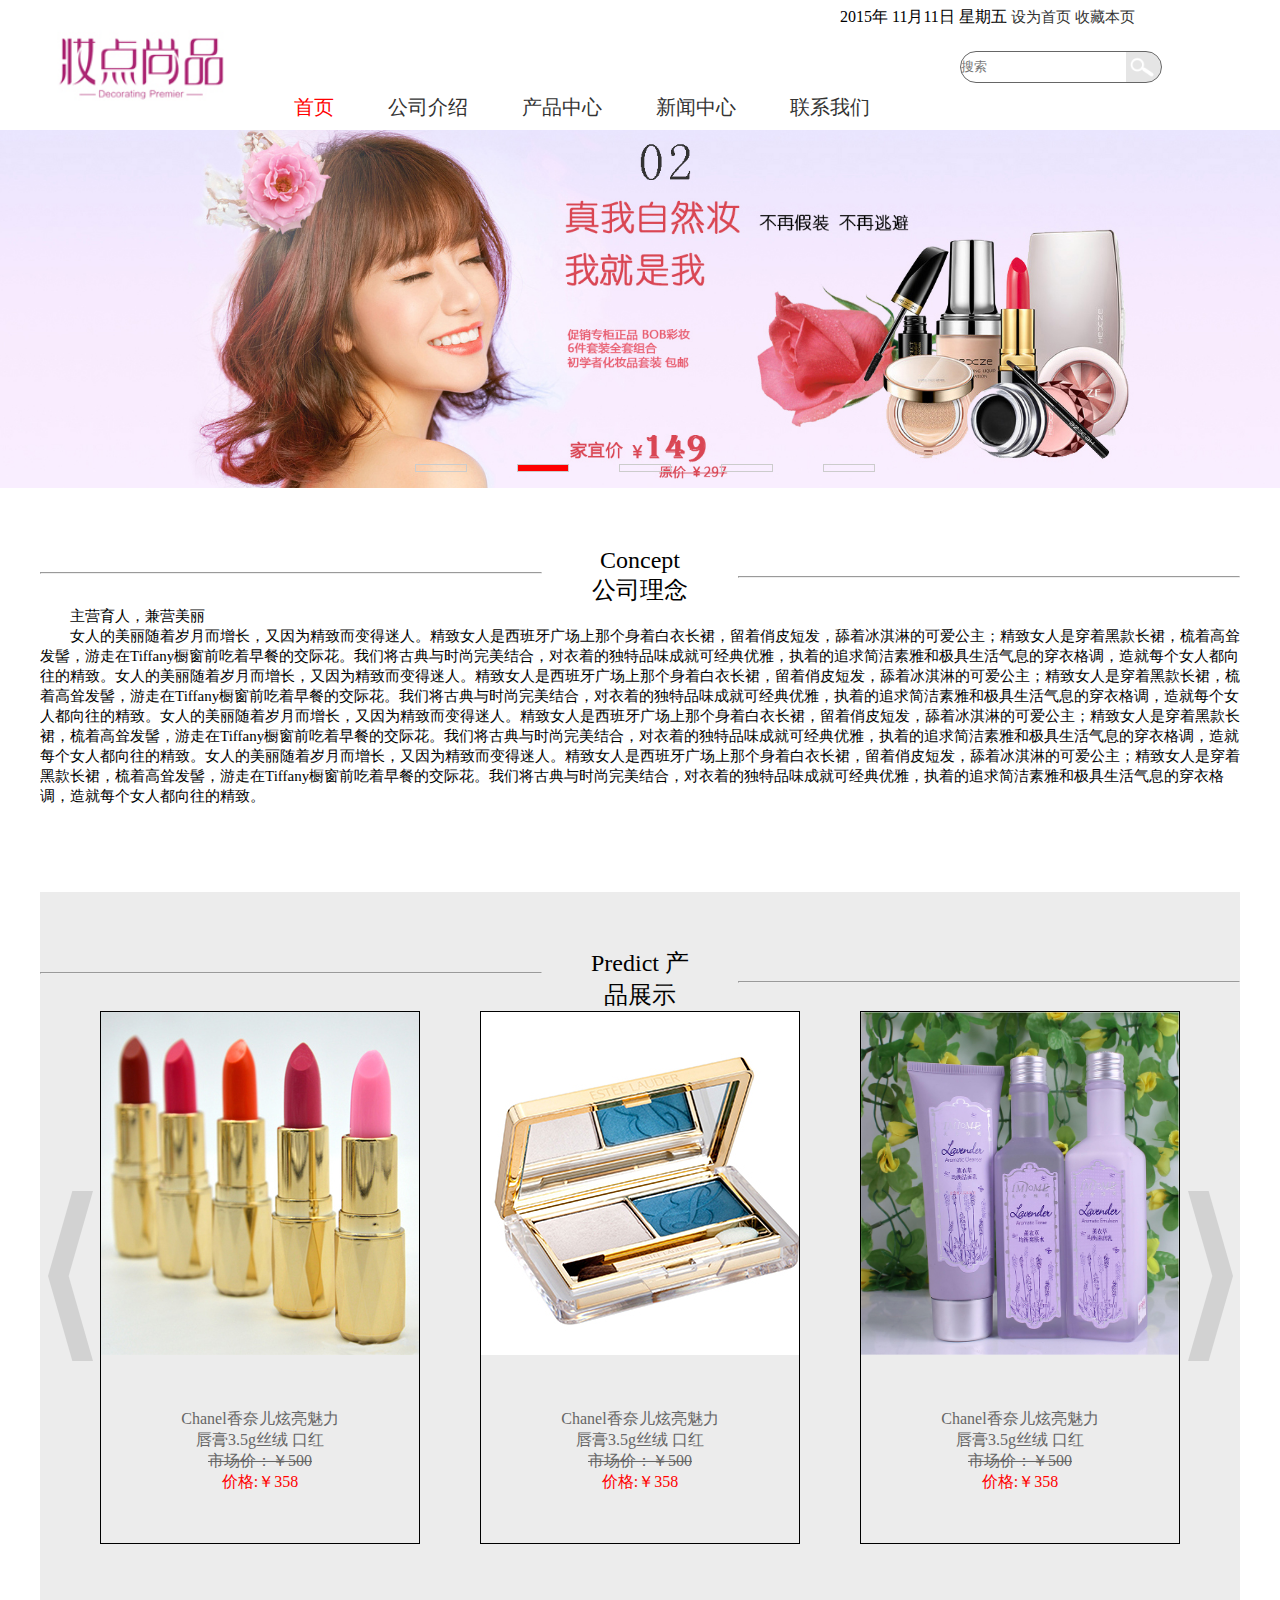
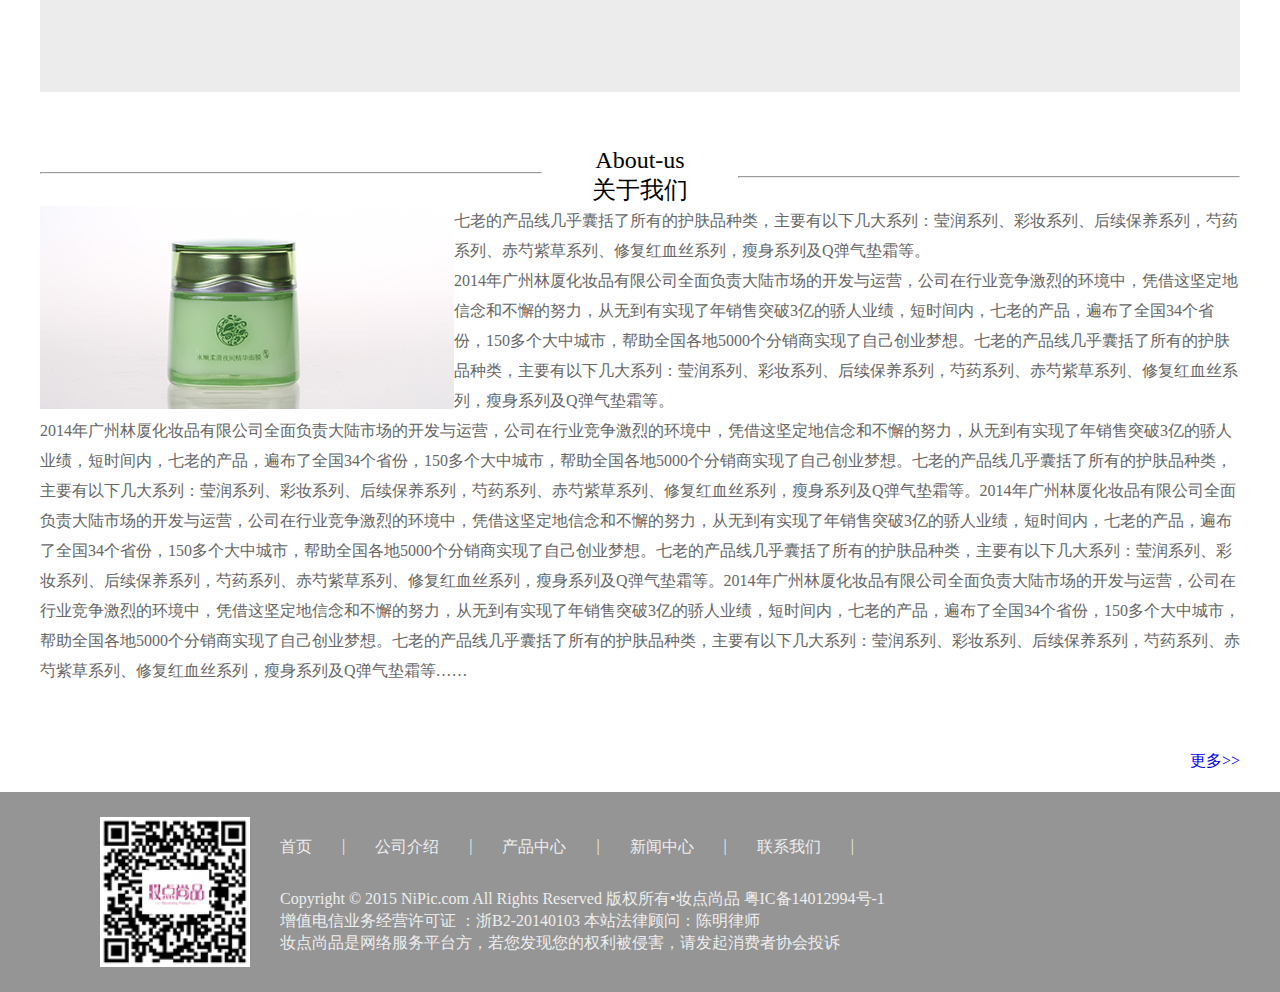
<file: index.html>
<!DOCTYPE html>
<html lang="en">
    <head>
        <meta charset="utf-8">
        <link rel="stylesheet" href="css/public.css">
        <link rel="stylesheet" href="css/index.css">
        <script src="js/jquery-1.11.1.js"></script>
        <script src='js/public.js'></script>
        <script>
            $(function(){
            var num=0;
            $('.span1').click(function(event) {
            num+=1;
            if(num>1){
            num=0;
            }
        $('.simple').css('left', -1140*num+'px');
        });
        $('.span2').click(function(event) {
            num-=1;
            if(num<0){
            num=1;
            }
        $('.simple').css('left', -1140*num+'px');
    });
});
        </script> 

    </head>
    <body> 
    	<div class="big">
    		<div class="top">
    			<div class="t-left"><img src="images/index/logo.jpg" alt=""></div>
    			<ul class="t-center">
    				<li><a href="html/index.html" target="_blank">首页</a></li>
    				<li><a href="html/introduction.html" target="_blank">公司介绍</a></li>
    				<li><a href="html/pro-center.html" target="_blank">产品中心</a></li>
    				<li><a href="html/news-center.html" target="_blank">新闻中心</a></li>
    				<li><a href="html/contect-us.html" target="_blank">联系我们</a></li>
    			</ul>
    			<div class="t-right">
    				<span>2015年 11月11日</span>
                    <span>星期五</span>
                    <a href="javascript:void(0);">设为首页</a>
                    <a href="javascript:void(0);">收藏本页</a>
    			</div> 
    			 <form action="">
    				<input type="text" placeholder="搜索" class="form">
    			</form>
    		</div>
    		<div class="banner">
            <ul>
                <li><img src="images/index/banner01.jpg" alt=""></li>
                <li><img src="images/index/banner02.jpg" alt=""></li>
                <li><img src="images/index/banner03.jpg" alt=""></li>
                <li><img src="images/index/banner04.jpg" alt=""></li>
                <li><img src="images/index/banner05.jpg" alt=""></li>
            </ul>
            <ol>
                <li class="current"></li>
                <li></li>
                <li></li>
                <li></li>
                <li></li>
            </ol>

            </div>




    		<div class="content">
                <div class="c-one">
                    <hr class="one-line">
                    <div class="concept">
                    <span >Concept</span>
                    <span >公司理念</span>
                    </div>
                    <hr class="two-line">
                    <p class="introduction">主营育人，兼营美丽</p>
                    <p class="introduction">女人的美丽随着岁月而增长，又因为精致而变得迷人。精致女人是西班牙广场上那个身着白衣长裙，留着俏皮短发，舔着冰淇淋的可爱公主；精致女人是穿着黑款长裙，梳着高耸发髻，游走在Tiffany橱窗前吃着早餐的交际花。我们将古典与时尚完美结合，对衣着的独特品味成就可经典优雅，执着的追求简洁素雅和极具生活气息的穿衣格调，造就每个女人都向往的精致。女人的美丽随着岁月而增长，又因为精致而变得迷人。精致女人是西班牙广场上那个身着白衣长裙，留着俏皮短发，舔着冰淇淋的可爱公主；精致女人是穿着黑款长裙，梳着高耸发髻，游走在Tiffany橱窗前吃着早餐的交际花。我们将古典与时尚完美结合，对衣着的独特品味成就可经典优雅，执着的追求简洁素雅和极具生活气息的穿衣格调，造就每个女人都向往的精致。女人的美丽随着岁月而增长，又因为精致而变得迷人。精致女人是西班牙广场上那个身着白衣长裙，留着俏皮短发，舔着冰淇淋的可爱公主；精致女人是穿着黑款长裙，梳着高耸发髻，游走在Tiffany橱窗前吃着早餐的交际花。我们将古典与时尚完美结合，对衣着的独特品味成就可经典优雅，执着的追求简洁素雅和极具生活气息的穿衣格调，造就每个女人都向往的精致。女人的美丽随着岁月而增长，又因为精致而变得迷人。精致女人是西班牙广场上那个身着白衣长裙，留着俏皮短发，舔着冰淇淋的可爱公主；精致女人是穿着黑款长裙，梳着高耸发髻，游走在Tiffany橱窗前吃着早餐的交际花。我们将古典与时尚完美结合，对衣着的独特品味成就可经典优雅，执着的追求简洁素雅和极具生活气息的穿衣格调，造就每个女人都向往的精致。</p>
                </div>
                <div class="c-two">
                    <hr class="one-line">
                    <div class="concept">
                    <span >Predict</span>
                    <span >产品展示</span>
                    </div>
                    <hr class="two-line">





                    
                      
                      
                    <div class="lunbo-all"> 
                        <span class="span1">
                            <img src="images/index/lunbo.png" alt="">
                        </span>
                        <span class="span2">
                            <img src="images/index/lunbo2.png" alt="">   
                        </span>
                    <ul class="simple">
                        <li><img src="images/index/chanpin01.jpg" alt="">
                            <p class="price">Chanel香奈儿炫亮魅力<br>唇膏3.5g丝绒&nbsp;口红<span class="one"><br>市场价：￥500</span><br><span class="two">价格:￥358</span></p>
                        </li>
                        <li><img src="images/index/chanpin02.jpg" alt="">
                            <p class="price">Chanel香奈儿炫亮魅力<br>唇膏3.5g丝绒&nbsp;口红<span class="one"><br>市场价：￥500</span><br><span class="two">价格:￥358</span></p>
                        </li> 
                        
                        <li><img src="images/index/chanpin.png" alt="">
                             <p class="price">Chanel香奈儿炫亮魅力<br>唇膏3.5g丝绒&nbsp;口红<span class="one"><br>市场价：￥500</span><br><span class="two">价格:￥358</span></p>
                        </li>
                        <li><img src="images/index/chanpin03.jpg" alt="">
                             <p class="price">Chanel香奈儿炫亮魅力<br>唇膏3.5g丝绒&nbsp;口红<span class="one"><br>市场价：￥500</span><br><span class="two">价格:￥358</span></p>
                        </li>
                        <li><img src="images/index/chanpin05.jpg" alt="">
                             <p class="price">Chanel香奈儿炫亮魅力<br>唇膏3.5g丝绒&nbsp;口红<span class="one"><br>市场价：￥500</span><br><span class="two">价格:￥358</span></p>
                        </li>
                        <li><img src="images/index/chanpin06.jpg" alt="">
                             <p class="price">Chanel香奈儿炫亮魅力<br>唇膏3.5g丝绒&nbsp;口红<span class="one"><br>市场价：￥500</span><br><span class="two">价格:￥358</span></p>
                        </li>
                         
                    </ul>
                    </div>





                </div>





                <div class="c-three">
                    <hr class="one-line">
                    <div class="concept">
                    <span > About-us</span>
                    <span >关于我们</span>
                    </div>
                    <hr class="two-line">
                    <img src="images/index/chanpin03.jpg" alt="">
                    <p class="text">七老的产品线几乎囊括了所有的护肤品种类，主要有以下几大系列：莹润系列、彩妆系列、后续保养系列，芍药系列、赤芍紫草系列、修复红血丝系列，瘦身系列及Q弹气垫霜等。</p>
                    <p class="text">2014年广州林厦化妆品有限公司全面负责大陆市场的开发与运营，公司在行业竞争激烈的环境中，凭借这坚定地信念和不懈的努力，从无到有实现了年销售突破3亿的骄人业绩，短时间内，七老的产品，遍布了全国34个省份，150多个大中城市，帮助全国各地5000个分销商实现了自己创业梦想。七老的产品线几乎囊括了所有的护肤品种类，主要有以下几大系列：莹润系列、彩妆系列、后续保养系列，芍药系列、赤芍紫草系列、修复红血丝系列，瘦身系列及Q弹气垫霜等。</p>
                    <p class="text">2014年广州林厦化妆品有限公司全面负责大陆市场的开发与运营，公司在行业竞争激烈的环境中，凭借这坚定地信念和不懈的努力，从无到有实现了年销售突破3亿的骄人业绩，短时间内，七老的产品，遍布了全国34个省份，150多个大中城市，帮助全国各地5000个分销商实现了自己创业梦想。七老的产品线几乎囊括了所有的护肤品种类，主要有以下几大系列：莹润系列、彩妆系列、后续保养系列，芍药系列、赤芍紫草系列、修复红血丝系列，瘦身系列及Q弹气垫霜等。2014年广州林厦化妆品有限公司全面负责大陆市场的开发与运营，公司在行业竞争激烈的环境中，凭借这坚定地信念和不懈的努力，从无到有实现了年销售突破3亿的骄人业绩，短时间内，七老的产品，遍布了全国34个省份，150多个大中城市，帮助全国各地5000个分销商实现了自己创业梦想。七老的产品线几乎囊括了所有的护肤品种类，主要有以下几大系列：莹润系列、彩妆系列、后续保养系列，芍药系列、赤芍紫草系列、修复红血丝系列，瘦身系列及Q弹气垫霜等。2014年广州林厦化妆品有限公司全面负责大陆市场的开发与运营，公司在行业竞争激烈的环境中，凭借这坚定地信念和不懈的努力，从无到有实现了年销售突破3亿的骄人业绩，短时间内，七老的产品，遍布了全国34个省份，150多个大中城市，帮助全国各地5000个分销商实现了自己创业梦想。七老的产品线几乎囊括了所有的护肤品种类，主要有以下几大系列：莹润系列、彩妆系列、后续保养系列，芍药系列、赤芍紫草系列、修复红血丝系列，瘦身系列及Q弹气垫霜等……<br><br><br>
                    <a href="html/pro-centerxq.html">更多>> </a></p>

                </div>     
            </div>





    		<div class=bottom>
                <div class="b-bottom">
                    <div class="img"><img src="images/index/wei.jpg" alt=""></div>
                    <ul>
                        <li><a href="javascript:void(0);" target="_blank">首页</a></li>
                        <li>|</li>
                        <li><a href="javascript:void(0);" target="_blank">公司介绍</a></li>
                        <li>|</li>
                        <li><a href="javascript:void(0);" target="_blank">产品中心</a></li>
                        <li>|</li>
                        <li><a href="javascript:void(0);" target="_blank">新闻中心</a></li>
                        <li>|</li>
                        <li><a href="javascript:void(0);" target="_blank">联系我们</a></li>
                        <li>|</li>
                    </ul>
                    <div class="p">
                    <p>Copyright &copy 2015 NiPic.com All Rights Reserved 版权所有•妆点尚品 粤IC备14012994号-1</p>
                    <p>增值电信业务经营许可证 ：浙B2-20140103 本站法律顾问：陈明律师</p>
                    <p>妆点尚品是网络服务平台方，若您发现您的权利被侵害，请发起消费者协会投诉</p> 
                    </div>
                </div>      
            </div>
    	</div>
    </body>
</html>
</file>
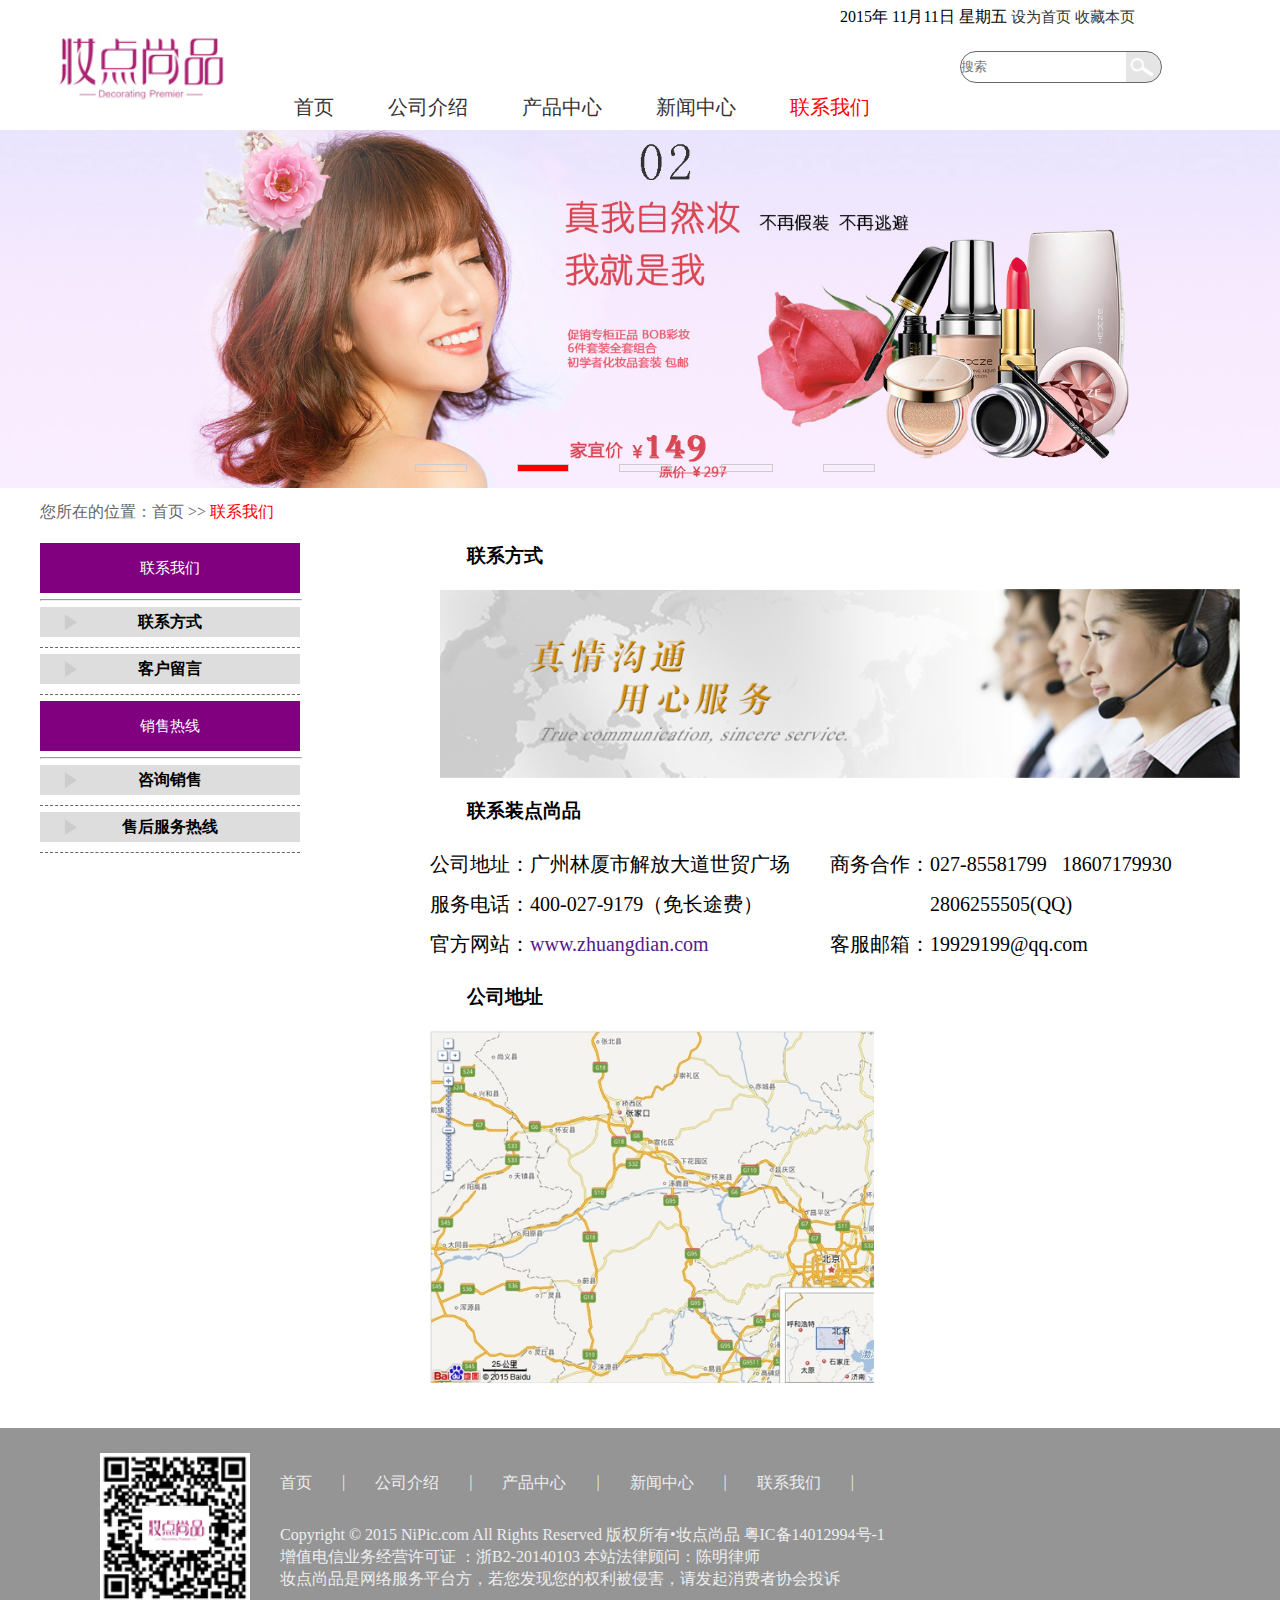
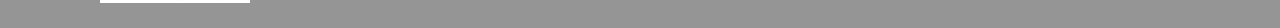
<file: html/contect-us.html>
<!DOCTYPE html>
<html lang="en">
    <head>
        <meta charset="utf-8">
        <link rel="stylesheet" href="../css/public.css">
        <link rel="stylesheet" href="../css/contect-us.css">
         <script src="../js/jquery-1.11.1.js"></script>
        <script src='../js/public.js'></script>
         <script>
            $(function(){
                var num=0;
              $('h5').click(function(event) {
                    num=$(this).index('h5');
                    if($('.title').eq(num).css('display')=='block'){
                        $('h5').eq(num).children('a').css('background-position', '-32px -24px');
                    }else{
                        
                        $('h5').eq(num).children('a').css('background-position', '-11px -46px');
                    }
                    $('.title').eq(num).stop().slideToggle(500).siblings('ul').slideUp(500);
              });      
            })
        </script>
           
    

    </head>
    <body> 
    	<div class="big">
    		<div class="top">
    			<div class="t-left"><img src="../images/index/logo.jpg" alt=""></div>
    			<ul class="t-center">
    				<li><a href="../index.html" target="_blank">首页</a></li>
    				<li><a href="introduction.html" target="_blank">公司介绍</a></li>
    				<li><a href="pro-center.html" target="_blank">产品中心</a></li>
    				<li><a href="news-center.html" target="_blank">新闻中心</a></li>
    				<li><a href="javascript:void(0);" target="_blank">联系我们</a></li>
    			</ul>
    			<div class="t-right">
    				<span>2015年 11月11日</span>
                    <span>星期五</span>
                    <a href="javascript:void(0);">设为首页</a>
                    <a href="javascript:void(0);">收藏本页</a>
    			</div> 
    			 <form action="">
    				<input type="text" placeholder="搜索" class="form">
    			</form>
    		</div>
    		<div class="banner">
            <ul>
                <li><img src="../images/index/banner01.jpg" alt=""></li>
                <li><img src="../images/index/banner02.jpg" alt=""></li>
                <li><img src="../images/index/banner03.jpg" alt=""></li>
                <li><img src="../images/index/banner04.jpg" alt=""></li>
                <li><img src="../images/index/banner05.jpg" alt=""></li>
            </ul>
            <ol>
                <li class="current"></li>
                <li></li>
                <li></li>
                <li></li>
                <li></li>
            </ol>

            </div>
		<div class="content">
			<div class="c-one">
			<p class="position">您所在的位置：<a href="../html/index.html" target="_blank">首页</a> >> <span class="a">联系我们</span></p>
			<div class="daohang">
            <div class="daohang1">
                <p>联系我们</p>
                <hr>
                <h5><a href="javascript:void(0);">联系方式</a></h5>
                <ul class="title">
                        <li>手机</li>
                        <li>QQ</li>
                        <li>座机</li>
                </ul>
                <h5><a href="javascript:void(0);">客户留言</a></h5>
                    <ul class="title">
                        <li>电话方式</li>
                        <li>QQ方式</li>
                    </ul>
            </div>
            <div class="daohang1">
                <p>销售热线</p>
                <hr>
                <h5><a href="javascript:void(0);">咨询销售</a></h5>
                <ul class="title">
                        <li>0728-4764018</li>
                        <li>0728-4764018</li>
                </ul>
                <h5><a href="javascript:void(0);">售后服务热线</a></h5>
                <ul class="title">
                <li>0728-4764018</li>
                <li>0728-4764018</li>
                </ul>
            </div>
        </div>
			<div class="c-right">
				<div class="c-top">
					<h3>联系方式</h3>
					<img src="../images/contact-us/lianxiwomen.png" alt="">
				</div>
				 <div class="c-center">
                    <h3>联系装点尚品</h3>
                    <ul class="left">
                        <li>公司地址：广州林厦市解放大道世贸广场</li>
                        <li>服务电话：400-027-9179（免长途费）</li>
                        <li>官方网站：<a href="">www.zhuangdian.com</a></li>
                    </ul>
                  <ul class="right">
                      <li>商务合作：027-85581799 &nbsp;&nbsp;18607179930</li>
                      <li>&nbsp;&nbsp;&nbsp;&nbsp;&nbsp;&nbsp;&nbsp;&nbsp;&nbsp;&nbsp;&nbsp;&nbsp;&nbsp;&nbsp;&nbsp;&nbsp;&nbsp;&nbsp;&nbsp;&nbsp;2806255505(QQ)</li>
                      <li>客服邮箱：19929199@qq.com</li>
                  </ul>
            </div>
            <h3>公司地址</h3>
                <div class="c-bottom">
                    
                  <img src="../images/contact-us/map.jpg" alt="">
                </div>  
				
			</div>
			</div>
			
			
		</div>

    	




    		<div class=bottom>
                <div class="b-bottom">
                    <div class="img"><img src="../images/index/wei.jpg" alt=""></div>
                    <ul>
                        <li><a href="javascript:void(0);" target="_blank">首页</a></li>
                        <li>|</li>
                        <li><a href="javascript:void(0);" target="_blank">公司介绍</a></li>
                        <li>|</li>
                        <li><a href="javascript:void(0);" target="_blank">产品中心</a></li>
                        <li>|</li>
                        <li><a href="javascript:void(0);" target="_blank">新闻中心</a></li>
                        <li>|</li>
                        <li><a href="javascript:void(0);" target="_blank">联系我们</a></li>
                        <li>|</li>
                    </ul>
                    <div class="p">
                    <p>Copyright &copy 2015 NiPic.com All Rights Reserved 版权所有•妆点尚品 粤IC备14012994号-1</p>
                    <p>增值电信业务经营许可证 ：浙B2-20140103 本站法律顾问：陈明律师</p>
                    <p>妆点尚品是网络服务平台方，若您发现您的权利被侵害，请发起消费者协会投诉</p> 
                    </div>
                </div>      
            </div>
    	</div>
    </body>
</html>
</file>
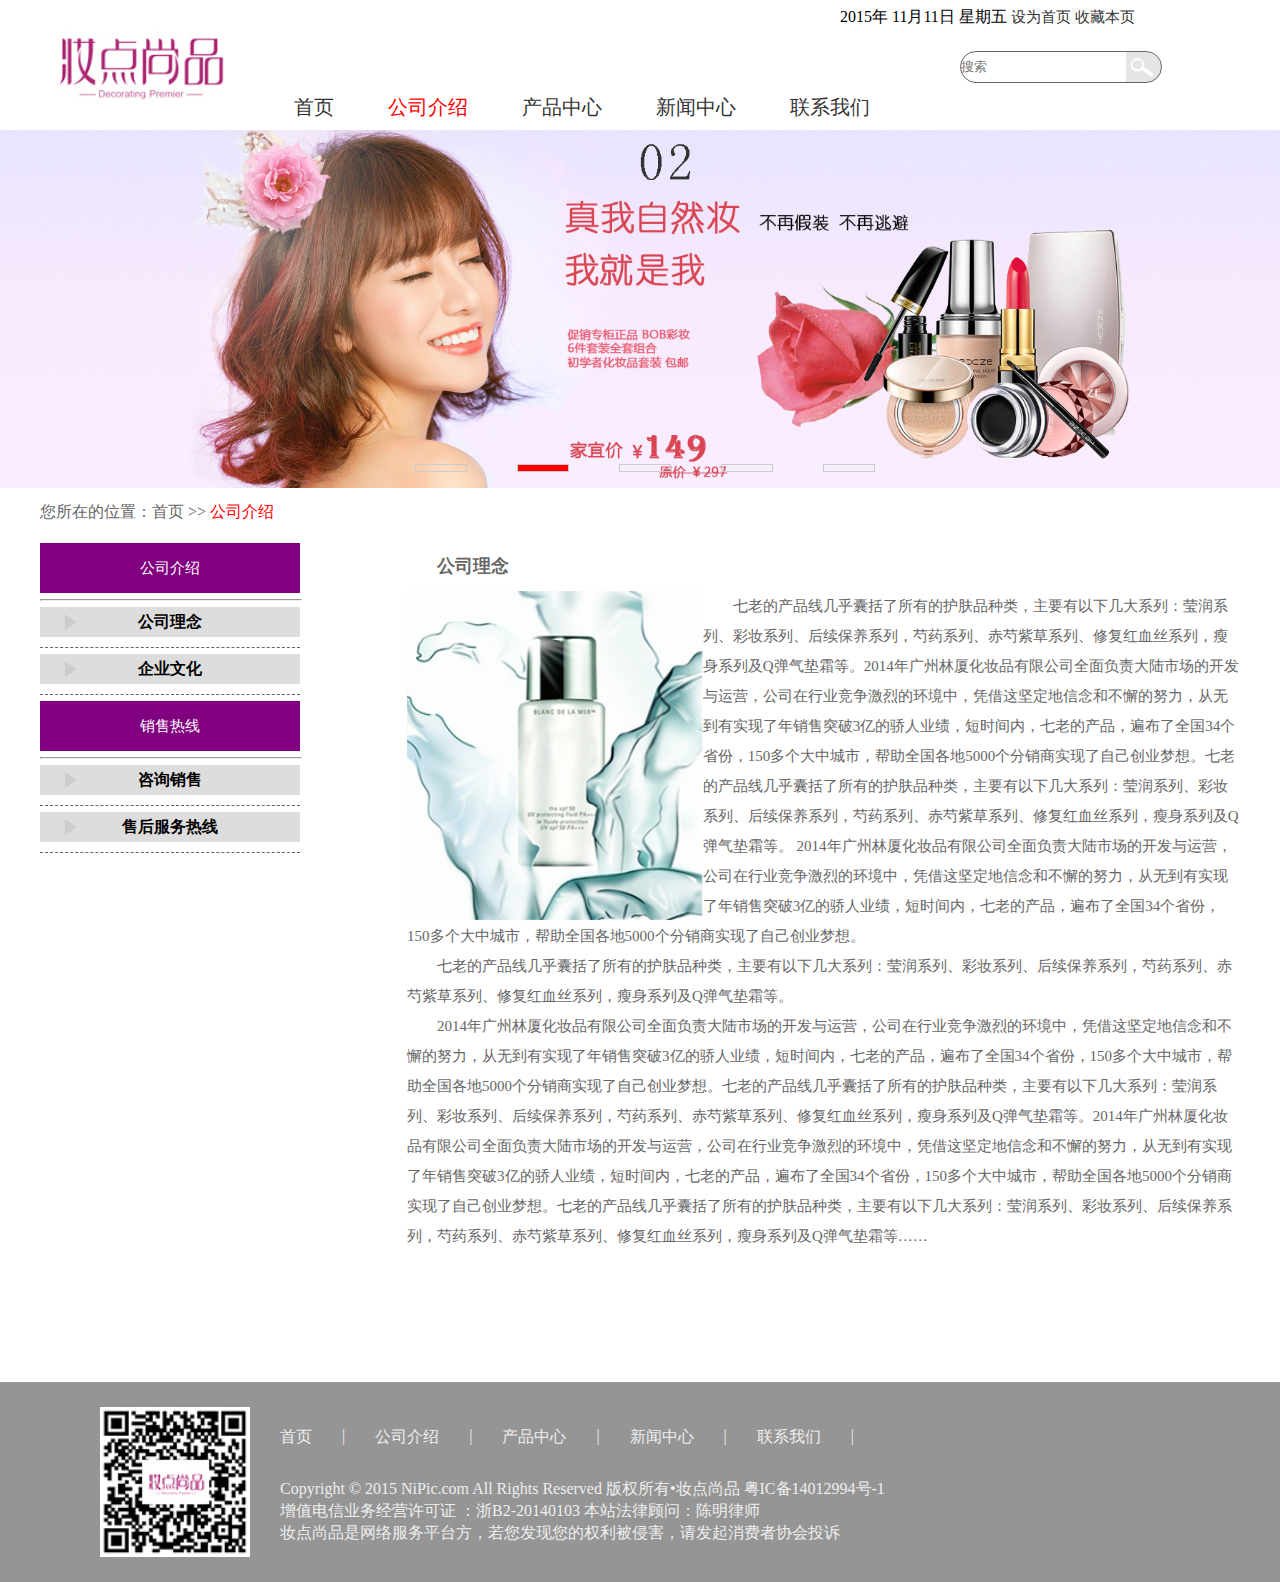
<file: html/introduction.html>
<!DOCTYPE html>
<html lang="en">
    <head>
        <meta charset="utf-8">
        <link rel="stylesheet" href="../css/public.css">
        <link rel="stylesheet" href="../css/introduction.css">
        <script src="../js/jquery-1.11.1.js"></script>
        <script src='../js/public.js'></script>
        <script>
            $(function(){
                var num=0;
              $('h5').click(function(event) {
                    num=$(this).index('h5');
                    if($('.title').eq(num).css('display')=='block'){
                        $('h5').eq(num).children('a').css('background-position', '-32px -24px');
                    }else{
                        
                        $('h5').eq(num).children('a').css('background-position', '-11px -46px');
                    }
                    $('.title').eq(num).stop().slideToggle(500).siblings('ul').slideUp(500);
              });      
            })
        </script>
    
    </head>
    <body> 
    	<div class="big">
    		<div class="top">
    			<div class="t-left"><img src="../images/index/logo.jpg" alt=""></div>
    			<ul class="t-center">
    				<li><a href="../index.html" target="_blank">首页</a></li>
    				<li><a href="javascript:void(0);" target="_blank">公司介绍</a></li>
    				<li><a href="pro-center.html" target="_blank">产品中心</a></li>
    				<li><a href="news-center.html" target="_blank">新闻中心</a></li>
    				<li><a href="contect-us.html" target="_blank">联系我们</a></li>
    			</ul>
    			<div class="t-right">
    				<span>2015年 11月11日</span>
                    <span>星期五</span>
                    <a href="javascript:void(0);">设为首页</a>
                    <a href="javascript:void(0);">收藏本页</a>
    			</div> 
    			 <form action="">
    				<input type="text" placeholder="搜索" class="form">
    			</form>
    		</div>
    		<div class="banner">
            <ul>
                <li><img src="../images/index/banner01.jpg" alt=""></li>
                <li><img src="../images/index/banner02.jpg" alt=""></li>
                <li><img src="../images/index/banner03.jpg" alt=""></li>
                <li><img src="../images/index/banner04.jpg" alt=""></li>
                <li><img src="../images/index/banner05.jpg" alt=""></li>
            </ul>
            <ol>
                <li></li>
                <li></li>
                <li></li>
                <li></li>
                <li></li>
            </ol>

            </div>

            

		<div class="content">
			<div class="c-one">
			<p class="position">您所在的位置：<a href="../html/index.html" target="_blank">首页</a> >> <span class="a">公司介绍</span></p>

        <div class="daohang">
            <div class="daohang1">
                <p>公司介绍</p>
                <hr>
                <h5><a href="javascript:void(0);">公司理念</a></h5>
                <ul class="title">
                        <li>公司目标</li>
                </ul>
                <h5><a href="javascript:void(0);">企业文化</a></h5>
                    <ul class="title">
                        <li>企业性质</li>
                        <li>企业历史</li>
                    </ul>
            </div>
            <div class="daohang1">
                <p>销售热线</p>
                <hr>
                <h5><a href="javascript:void(0);">咨询销售</a></h5>
                <ul class="title">
                        <li>0728-4764018</li>
                        <li>0728-4764018</li>
                </ul>
                <h5><a href="javascript:void(0);">售后服务热线</a></h5>
                <ul class="title">
                <li>0728-4764018</li>
                <li>0728-4764018</li>
                </ul>
            </div>
        </div>

			<div class="right">
				<h3>公司理念</h3>
				<img src="../images/introduction/gongsi.jpg" alt="">
				<p>七老的产品线几乎囊括了所有的护肤品种类，主要有以下几大系列：莹润系列、彩妆系列、后续保养系列，芍药系列、赤芍紫草系列、修复红血丝系列，瘦身系列及Q弹气垫霜等。2014年广州林厦化妆品有限公司全面负责大陆市场的开发与运营，公司在行业竞争激烈的环境中，凭借这坚定地信念和不懈的努力，从无到有实现了年销售突破3亿的骄人业绩，短时间内，七老的产品，遍布了全国34个省份，150多个大中城市，帮助全国各地5000个分销商实现了自己创业梦想。七老的产品线几乎囊括了所有的护肤品种类，主要有以下几大系列：莹润系列、彩妆系列、后续保养系列，芍药系列、赤芍紫草系列、修复红血丝系列，瘦身系列及Q弹气垫霜等。
                2014年广州林厦化妆品有限公司全面负责大陆市场的开发与运营，公司在行业竞争激烈的环境中，凭借这坚定地信念和不懈的努力，从无到有实现了年销售突破3亿的骄人业绩，短时间内，七老的产品，遍布了全国34个省份，150多个大中城市，帮助全国各地5000个分销商实现了自己创业梦想。
                <p>七老的产品线几乎囊括了所有的护肤品种类，主要有以下几大系列：莹润系列、彩妆系列、后续保养系列，芍药系列、赤芍紫草系列、修复红血丝系列，瘦身系列及Q弹气垫霜等。</p>
                <p>2014年广州林厦化妆品有限公司全面负责大陆市场的开发与运营，公司在行业竞争激烈的环境中，凭借这坚定地信念和不懈的努力，从无到有实现了年销售突破3亿的骄人业绩，短时间内，七老的产品，遍布了全国34个省份，150多个大中城市，帮助全国各地5000个分销商实现了自己创业梦想。七老的产品线几乎囊括了所有的护肤品种类，主要有以下几大系列：莹润系列、彩妆系列、后续保养系列，芍药系列、赤芍紫草系列、修复红血丝系列，瘦身系列及Q弹气垫霜等。2014年广州林厦化妆品有限公司全面负责大陆市场的开发与运营，公司在行业竞争激烈的环境中，凭借这坚定地信念和不懈的努力，从无到有实现了年销售突破3亿的骄人业绩，短时间内，七老的产品，遍布了全国34个省份，150多个大中城市，帮助全国各地5000个分销商实现了自己创业梦想。七老的产品线几乎囊括了所有的护肤品种类，主要有以下几大系列：莹润系列、彩妆系列、后续保养系列，芍药系列、赤芍紫草系列、修复红血丝系列，瘦身系列及Q弹气垫霜等……</p>
					
			</div>
			</div>
			
		</div>

    	




    		<div class=bottom>
                <div class="b-bottom">
                    <div class="img"><img src="../images/index/wei.jpg" alt=""></div>
                    <ul>
                        <li><a href="javascript:void(0);" target="_blank">首页</a></li>
                        <li>|</li>
                        <li><a href="javascript:void(0);" target="_blank">公司介绍</a></li>
                        <li>|</li>
                        <li><a href="javascript:void(0);" target="_blank">产品中心</a></li>
                        <li>|</li>
                        <li><a href="javascript:void(0);" target="_blank">新闻中心</a></li>
                        <li>|</li>
                        <li><a href="javascript:void(0);" target="_blank">联系我们</a></li>
                        <li>|</li>
                    </ul>
                    <div class="p">
                    <p>Copyright &copy 2015 NiPic.com All Rights Reserved 版权所有•妆点尚品 粤IC备14012994号-1</p>
                    <p>增值电信业务经营许可证 ：浙B2-20140103 本站法律顾问：陈明律师</p>
                    <p>妆点尚品是网络服务平台方，若您发现您的权利被侵害，请发起消费者协会投诉</p> 
                    </div>
                </div>      
            </div>
    	</div>
    </body>
</html>
</file>
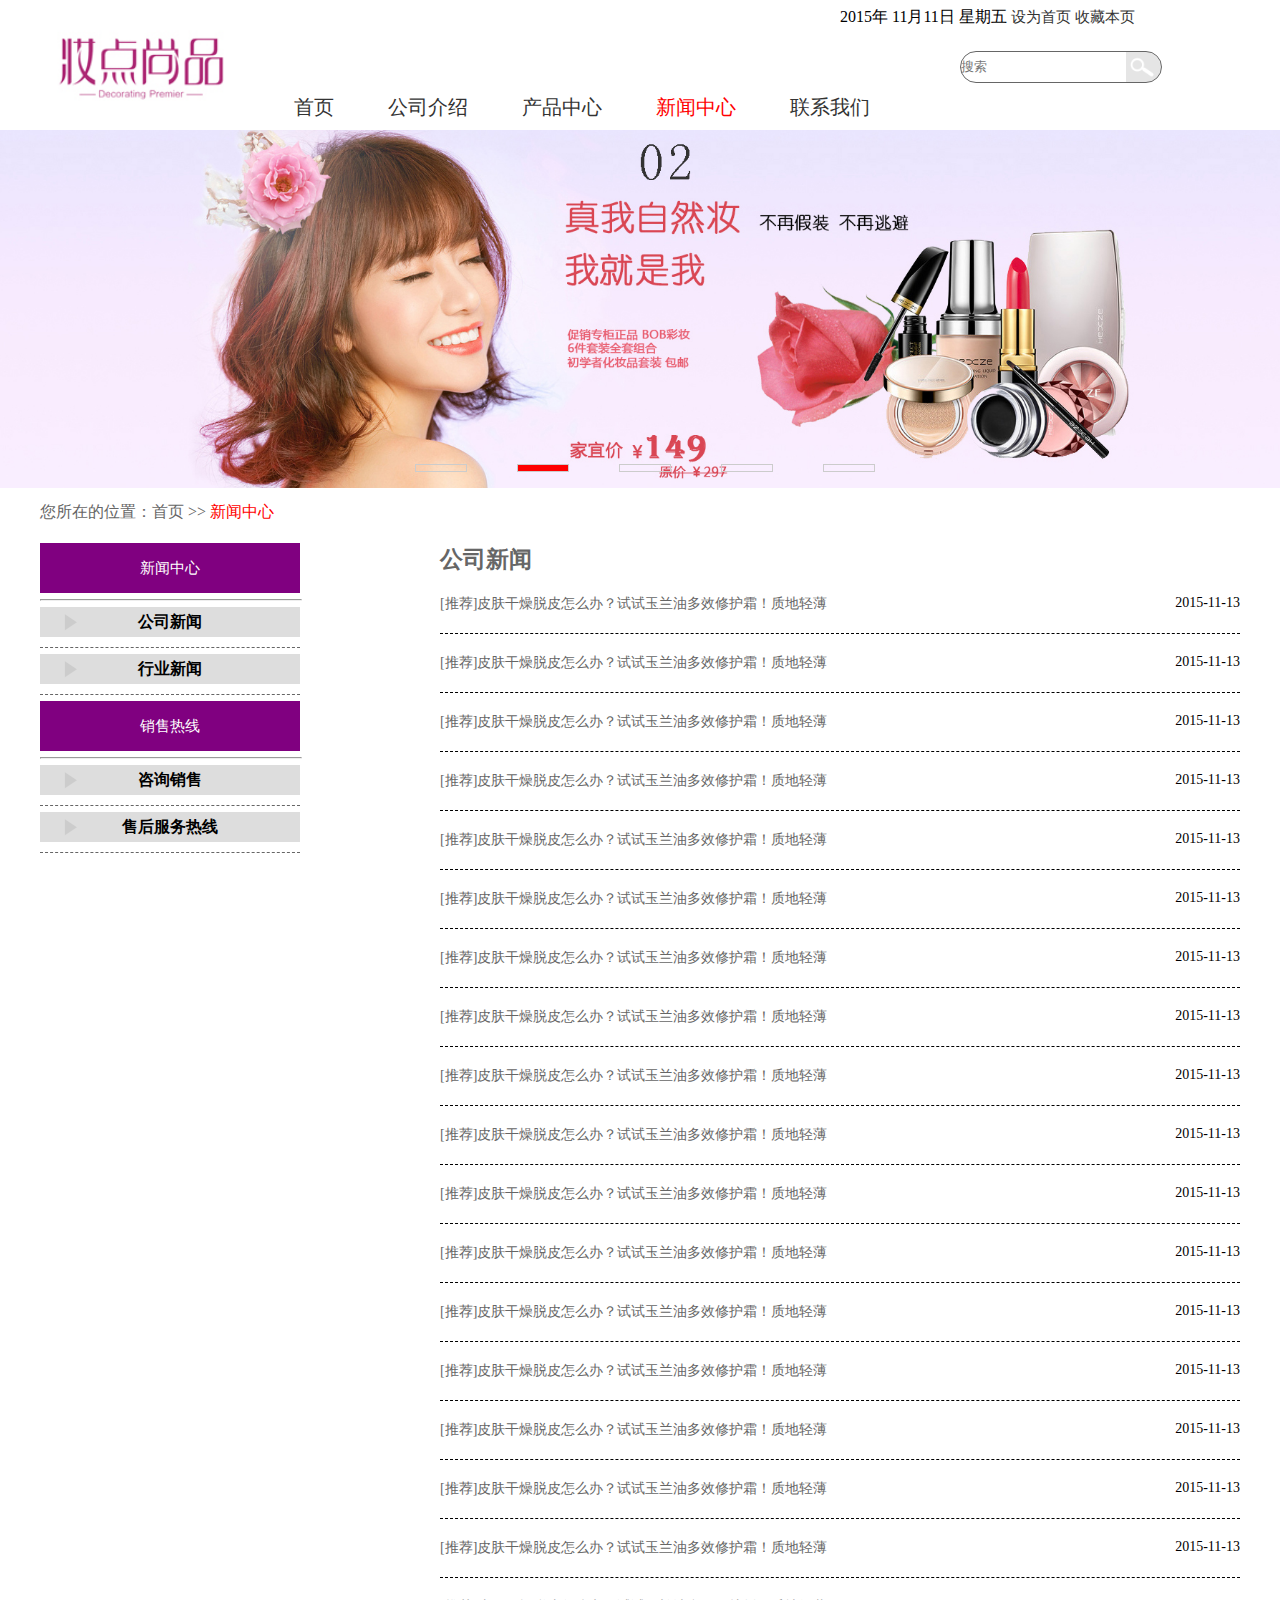
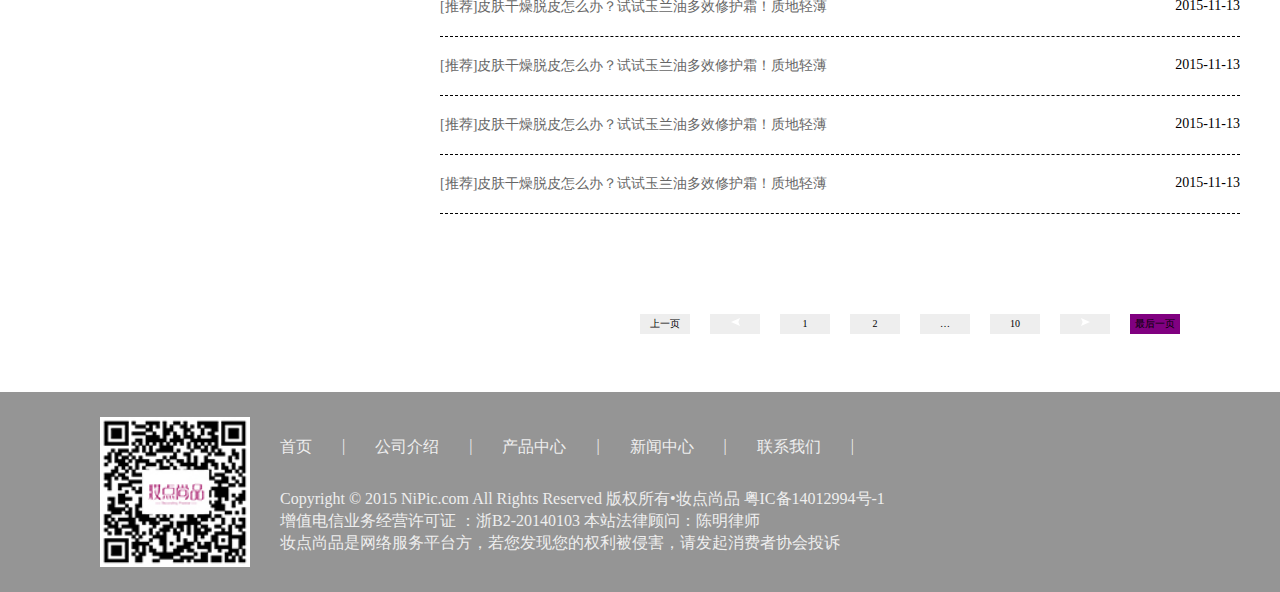
<file: html/news-center.html>
<!DOCTYPE html>
<html lang="en">
    <head>
        <meta charset="utf-8">
        <link rel="stylesheet" href="../css/public.css">
        <link rel="stylesheet" href="../css/news-center.css">
              <script src="../js/jquery-1.11.1.js"></script>
        <script src='../js/public.js'> </script>
 <script>
            $(function(){
                 var num=0;
              $('h5').click(function(event) {
                    num=$(this).index('h5');
                    if($('.title').eq(num).css('display')=='block'){
                        $('h5').eq(num).children('a').css('background-position', '-32px -24px');
                    }else{
                        
                        $('h5').eq(num).children('a').css('background-position', '-11px -46px');
                    }
                    $('.title').eq(num).stop().slideToggle(500).siblings('ul').slideUp(500);
              });      
        })
        </script>
        
   
    </head>
    <body> 
    	<div class="big">
    		<div class="top">
    			<div class="t-left"><img src="../images/index/logo.jpg" alt=""></div>
    			<ul class="t-center">
    				<li><a href="../index.html" target="_blank">首页</a></li>
    				<li><a href="introduction.html" target="_blank">公司介绍</a></li>
    				<li><a href="pro-center.html" target="_blank">产品中心</a></li>
    				<li><a href="javascript:void(0);" target="_blank">新闻中心</a></li>
    				<li><a href="contect-us.html" target="_blank">联系我们</a></li>
    			</ul>
    			<div class="t-right">
    				<span>2015年 11月11日</span>
                    <span>星期五</span>
                    <a href="javascript:void(0);">设为首页</a>
                    <a href="javascript:void(0);">收藏本页</a>
    			</div> 
    			 <form action="">
    				<input type="text" placeholder="搜索" class="form">
    			</form>
    		</div>
    		<div class="banner">
            <ul>
                <li><img src="../images/index/banner01.jpg" alt=""></li>
                <li><img src="../images/index/banner02.jpg" alt=""></li>
                <li><img src="../images/index/banner03.jpg" alt=""></li>
                <li><img src="../images/index/banner04.jpg" alt=""></li>
                <li><img src="../images/index/banner05.jpg" alt=""></li>
            </ul>
            <ol>
                <li class="current"></li>
                <li></li>
                <li></li>
                <li></li>
                <li></li>
            </ol>

            </div>
		<div class="content">
			<div class="c-one">
			<p class="position">您所在的位置：<a href="../html/index.html" target="_blank">首页</a> >> <span class="a">新闻中心</span></p>
			<div class="daohang">
            <div class="daohang1">
                <p>新闻中心</p>
                <hr>
                <h5><a href="javascript:void(0);">公司新闻</a></h5>
                <ul class="title">
                        <li>新闻详情</li>
                        <li>未来发展</li>
                        <li>企业规划</li>
                </ul>
                <h5><a href="javascript:void(0);">行业新闻</a></h5>
                    <ul class="title">
                        <li>职业规划</li>
                        <li>行业发展</li>
                    </ul>
            </div>
            <div class="daohang1">
                <p>销售热线</p>
                <hr>
                <h5><a href="javascript:void(0);">咨询销售</a></h5>
                <ul class="title">
                        <li>0728-4764018</li>
                        <li>0728-4764018</li>
                </ul>
                <h5><a href="javascript:void(0);">售后服务热线</a></h5>
                <ul class="title">
                <li>0728-4764018</li>
                <li>0728-4764018</li>
                </ul>
            </div>
        </div>

			<div class="right">
				<h3>公司新闻</h3>
				<div class="tuijian"><a href="javascript:void(0);" class="skin">[推荐]皮肤干燥脱皮怎么办？试试玉兰油多效修护霜！质地轻薄</a><span class="date">2015-11-13</span></div>
               <div class="tuijian"><a href="javascript:void(0);" class="skin">[推荐]皮肤干燥脱皮怎么办？试试玉兰油多效修护霜！质地轻薄</a><span class="date">2015-11-13</span></div>
               <div class="tuijian"><a href="javascript:void(0);" class="skin">[推荐]皮肤干燥脱皮怎么办？试试玉兰油多效修护霜！质地轻薄</a><span class="date">2015-11-13</span></div>
                <div class="tuijian"><a href="javascript:void(0);" class="skin">[推荐]皮肤干燥脱皮怎么办？试试玉兰油多效修护霜！质地轻薄</a><span class="date">2015-11-13</span></div>
               <div class="tuijian"><a href="javascript:void(0);" class="skin">[推荐]皮肤干燥脱皮怎么办？试试玉兰油多效修护霜！质地轻薄</a><span class="date">2015-11-13</span></div>
               <div class="tuijian"><a href="javascript:void(0);" class="skin">[推荐]皮肤干燥脱皮怎么办？试试玉兰油多效修护霜！质地轻薄</a><span class="date">2015-11-13</span></div>
                <div class="tuijian"><a href="javascript:void(0);" class="skin">[推荐]皮肤干燥脱皮怎么办？试试玉兰油多效修护霜！质地轻薄</a><span class="date">2015-11-13</span></div>
               <div class="tuijian"><a href="javascript:void(0);" class="skin">[推荐]皮肤干燥脱皮怎么办？试试玉兰油多效修护霜！质地轻薄</a><span class="date">2015-11-13</span></div>
                <div class="tuijian"><a href="javascript:void(0);" class="skin">[推荐]皮肤干燥脱皮怎么办？试试玉兰油多效修护霜！质地轻薄</a><span class="date">2015-11-13</span></div>
               <div class="tuijian"><a href="javascript:void(0);" class="skin">[推荐]皮肤干燥脱皮怎么办？试试玉兰油多效修护霜！质地轻薄</a><span class="date">2015-11-13</span></div>
               <div class="tuijian"><a href="javascript:void(0);" class="skin">[推荐]皮肤干燥脱皮怎么办？试试玉兰油多效修护霜！质地轻薄</a><span class="date">2015-11-13</span></div>
               <div class="tuijian"><a href="javascript:void(0);" class="skin">[推荐]皮肤干燥脱皮怎么办？试试玉兰油多效修护霜！质地轻薄</a><span class="date">2015-11-13</span></div>
                <div class="tuijian"><a href="javascript:void(0);" class="skin">[推荐]皮肤干燥脱皮怎么办？试试玉兰油多效修护霜！质地轻薄</a><span class="date">2015-11-13</span></div>
               <div class="tuijian"><a href="javascript:void(0);" class="skin">[推荐]皮肤干燥脱皮怎么办？试试玉兰油多效修护霜！质地轻薄</a><span class="date">2015-11-13</span></div>
                <div class="tuijian"><a href="javascript:void(0);" class="skin">[推荐]皮肤干燥脱皮怎么办？试试玉兰油多效修护霜！质地轻薄</a><span class="date">2015-11-13</span></div>
                <div class="tuijian"><a href="javascript:void(0);" class="skin">[推荐]皮肤干燥脱皮怎么办？试试玉兰油多效修护霜！质地轻薄</a><span class="date">2015-11-13</span></div>
               <div class="tuijian"><a href="javascript:void(0);" class="skin">[推荐]皮肤干燥脱皮怎么办？试试玉兰油多效修护霜！质地轻薄</a><span class="date">2015-11-13</span></div>
                <div class="tuijian"><a href="javascript:void(0);" class="skin">[推荐]皮肤干燥脱皮怎么办？试试玉兰油多效修护霜！质地轻薄</a><span class="date">2015-11-13</span></div>
                <div class="tuijian"><a href="javascript:void(0);" class="skin">[推荐]皮肤干燥脱皮怎么办？试试玉兰油多效修护霜！质地轻薄</a><span class="date">2015-11-13</span></div>
                <div class="tuijian"><a href="javascript:void(0);" class="skin">[推荐]皮肤干燥脱皮怎么办？试试玉兰油多效修护霜！质地轻薄</a><span class="date">2015-11-13</span></div>
               <div class="tuijian"><a href="javascript:void(0);" class="skin">[推荐]皮肤干燥脱皮怎么办？试试玉兰油多效修护霜！质地轻薄</a><span class="date">2015-11-13</span></div>
                


				 <ul class="page">
                   <li><a href="javascript:void(0);">上一页</a></li>
                   <li><a href="javascript:void(0);"><img src="../images/xiaobiao2.png" alt=""></a></li>
                   <li><a href="javascript:void(0);">1</a></li>
                   <li><a href="javascript:void(0);">2</a</li>
                   <li><a href="javascript:void(0);">…</a></li>
                   <li><a href="javascript:void(0);">10</a></li>
                   <li><a href="javascript:void(0);"><img src="../images/xiaobiao1.png" alt=""></a></li>
                   <li><a href="javascript:void(0);">最后一页</a></li>
               </ul> 
			</div>
			</div>
			</div>
			<div class=bottom>
                <div class="b-bottom">
                    <div class="img"><img src="../images/index/wei.jpg" alt=""></div>
                    <ul>
                        <li><a href="javascript:void(0);" target="_blank">首页</a></li>
                        <li>|</li>
                        <li><a href="javascript:void(0);" target="_blank">公司介绍</a></li>
                        <li>|</li>
                        <li><a href="javascript:void(0);" target="_blank">产品中心</a></li>
                        <li>|</li>
                        <li><a href="javascript:void(0);" target="_blank">新闻中心</a></li>
                        <li>|</li>
                        <li><a href="javascript:void(0);" target="_blank">联系我们</a></li>
                        <li>|</li>
                    </ul>
                    <div class="p">
                    <p>Copyright &copy 2015 NiPic.com All Rights Reserved 版权所有•妆点尚品 粤IC备14012994号-1</p>
                    <p>增值电信业务经营许可证 ：浙B2-20140103 本站法律顾问：陈明律师</p>
                    <p>妆点尚品是网络服务平台方，若您发现您的权利被侵害，请发起消费者协会投诉</p> 
                    </div>
                </div>      
            </div>
			
		</div>

    	




    		
    </body>
</html>
</file>
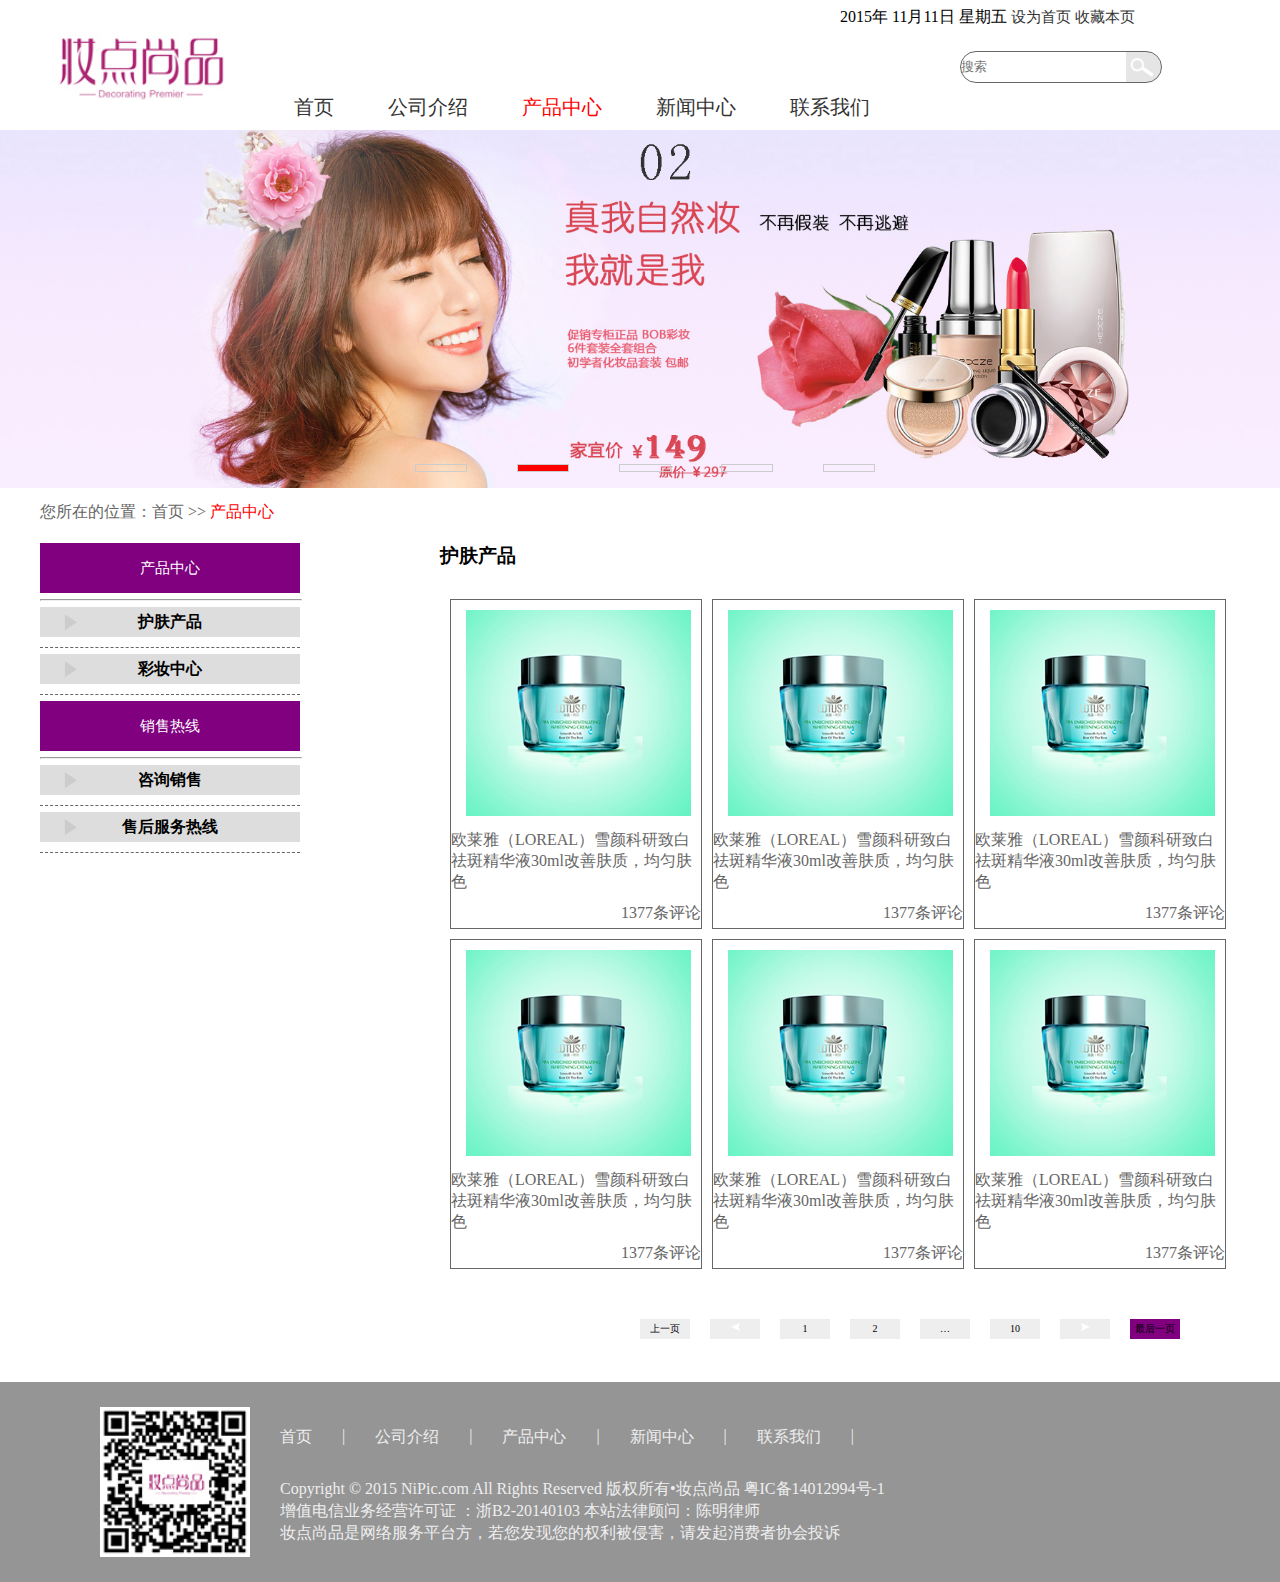
<file: html/pro-center.html>
<!DOCTYPE html>
<html lang="en">
    <head>
        <meta charset="utf-8">
        <link rel="stylesheet" href="../css/public.css">
        <link rel="stylesheet" href="../css/pro-center.css">
              <script src="../js/jquery-1.11.1.js"></script>
        <script src='../js/public.js'></script>
         <script>
             $(function(){
                 var num=0;
              $('h5').click(function(event) {
                    num=$(this).index('h5');
                    if($('.title').eq(num).css('display')=='block'){
                        $('h5').eq(num).children('a').css('background-position', '-32px -24px');
                    }else{
                        
                        $('h5').eq(num).children('a').css('background-position', '-11px -46px');
                    }
                    $('.title').eq(num).stop().slideToggle(500).siblings('ul').slideUp(500);
              }); 
              $('.product li').hover(function() {
                 $(this).children('.slide').stop().slideDown();
              }, function() {
                  $(this).children('.slide').stop().slideUp();
              });     
            })
        </script>
    
    </head>
    <body> 
    	<div class="big">
    		<div class="top">
    			<div class="t-left"><img src="../images/index/logo.jpg" alt=""></div>
    			<ul class="t-center">
    				<li><a href="../index.html"  target="_blank">首页</a></li>
    				<li><a href="introduction.html" target="_blank">公司介绍</a></li>
    				<li><a href="javascript:void(0);"  target="_blank">产品中心</a></li>
    				<li><a href="news-center.html"  target="_blank">新闻中心</a></li>
    				<li><a href="contect-us.html"  target="_blank">联系我们</a></li>
    			</ul>
    			<div class="t-right">
    				<span>2015年 11月11日</span>
                    <span>星期五</span>
                    <a href="javascript:void(0);">设为首页</a>
                    <a href="javascript:void(0);">收藏本页</a>
    			</div> 
    			 <form action="">
    				<input type="text" placeholder="搜索" class="form">
    			</form>
    		</div>
    		<div class="banner">
            <ul>
                <li><img src="../images/index/banner01.jpg" alt=""></li>
                <li><img src="../images/index/banner02.jpg" alt=""></li>
                <li><img src="../images/index/banner03.jpg" alt=""></li>
                <li><img src="../images/index/banner04.jpg" alt=""></li>
                <li><img src="../images/index/banner05.jpg" alt=""></li>
            </ul>
            <ol>
                <li class="current"></li>
                <li></li>
                <li></li>
                <li></li>
                <li></li>
            </ol>

            </div>
		<div class="content">
			<div class="c-one">
			<p class="position">您所在的位置：<a href="../html/index.html" target="_blank">首页</a> >> <span class="a">产品中心</span></p>
			<div class="daohang">
            <div class="daohang1">
                <p>产品中心</p>
                <hr>
                <h5><a href="javascript:void(0);">护肤产品</a></h5>
                <ul class="title">
                        <li>精华液</li>
                        <li>水乳</li>
                        <li>隔离霜</li>
                </ul>
                <h5><a href="javascript:void(0);">彩妆中心</a></h5>
                    <ul class="title">
                        <li>生活彩妆</li>
                        <li>舞台彩妆</li>
                    </ul>
            </div>
            <div class="daohang1">
                <p>销售热线</p>
                <hr>
                <h5><a href="javascript:void(0);">咨询销售</a></h5>
                <ul class="title">
                        <li>0728-4764018</li>
                        <li>0728-4764018</li>
                </ul>
                <h5><a href="javascript:void(0);">售后服务热线</a></h5>
                <ul class="title">
                <li>0728-4764018</li>
                <li>0728-4764018</li>
                </ul>
            </div>
        </div>
			<div class="right">
				<h3>护肤产品</h3>
                <ul class="product">
                    <li>
                        <div class="slide"><a href="javascript:void(0);">了解更多</a></div>
                        <img src="../images/pro-center/chanpin04.jpg" alt="">
                        <p>欧莱雅（LOREAL）雪颜科研致白祛斑精华液30ml改善肤质，均匀肤色</p>
                        <span>1377条评论</span>
                        
                    </li>
                    <li>
                        <div class="slide"><a href="javascript:void(0);">了解更多</a></div>
                        <img src="../images/pro-center/chanpin04.jpg" alt="">
                        <p>欧莱雅（LOREAL）雪颜科研致白祛斑精华液30ml改善肤质，均匀肤色</p>
                        <span>1377条评论</span>
                        
                    </li>
                    <li>
                        <div class="slide"><a href="javascript:void(0);">了解更多</a></div>
                        <img src="../images/pro-center/chanpin04.jpg" alt="">
                        <p>欧莱雅（LOREAL）雪颜科研致白祛斑精华液30ml改善肤质，均匀肤色</p>
                        <span>1377条评论</span>
                        
                    </li>
                    <li>
                        <div class="slide"><a href="javascript:void(0);">了解更多</a></div>
                        <img src="../images/pro-center/chanpin04.jpg" alt="">
                        <p>欧莱雅（LOREAL）雪颜科研致白祛斑精华液30ml改善肤质，均匀肤色</p>
                        <span>1377条评论</span>
                        
                    </li>
                    <li>
                        <div class="slide"><a href="javascript:void(0);">了解更多</a></div>
                        <img src="../images/pro-center/chanpin04.jpg" alt="">
                        <p>欧莱雅（LOREAL）雪颜科研致白祛斑精华液30ml改善肤质，均匀肤色</p>
                        <span>1377条评论</span>
                        
                    </li>
                    <li>
                        <div class="slide"><a href="javascript:void(0);">了解更多</a></div>
                        <img src="../images/pro-center/chanpin04.jpg" alt="">
                        <p>欧莱雅（LOREAL）雪颜科研致白祛斑精华液30ml改善肤质，均匀肤色</p>
                        <span>1377条评论</span>
                        
                    </li>
                </ul>
                 <ul class="page">
                   <li><a href="javascript:void(0);">上一页</a></li>
                   <li><a href="javascript:void(0);"><img src="../images/xiaobiao2.png" alt=""></a></li>
                   <li><a href="javascript:void(0);">1</a></li>
                   <li><a href="javascript:void(0);">2</a</li>
                   <li><a href="javascript:void(0);">…</a></li>
                   <li><a href="javascript:void(0);">10</a></li>
                   <li><a href="javascript:void(0);"><img src="../images/xiaobiao1.png" alt=""></a></li>
                   <li><a href="javascript:void(0);">最后一页</a></li>
               </ul> 
			</div>
			</div>
			
		</div>

    	




    		<div class=bottom>
                <div class="b-bottom">
                    <div class="img"><img src="../images/index/wei.jpg" alt=""></div>
                    <ul>
                        <li><a href="javascript:void(0);" target="_blank">首页</a></li>
                        <li>|</li>
                        <li><a href="javascript:void(0);" target="_blank">公司介绍</a></li>
                        <li>|</li>
                        <li><a href="javascript:void(0);" target="_blank">产品中心</a></li>
                        <li>|</li>
                        <li><a href="javascript:void(0);" target="_blank">新闻中心</a></li>
                        <li>|</li>
                        <li><a href="javascript:void(0);" target="_blank">联系我们</a></li>
                        <li>|</li>
                    </ul>
                    <div class="p">
                    <p>Copyright &copy 2015 NiPic.com All Rights Reserved 版权所有•妆点尚品 粤IC备14012994号-1</p>
                    <p>增值电信业务经营许可证 ：浙B2-20140103 本站法律顾问：陈明律师</p>
                    <p>妆点尚品是网络服务平台方，若您发现您的权利被侵害，请发起消费者协会投诉</p> 
                    </div>
                </div>      
            </div>
    	</div>
    </body>
</html>
</file>
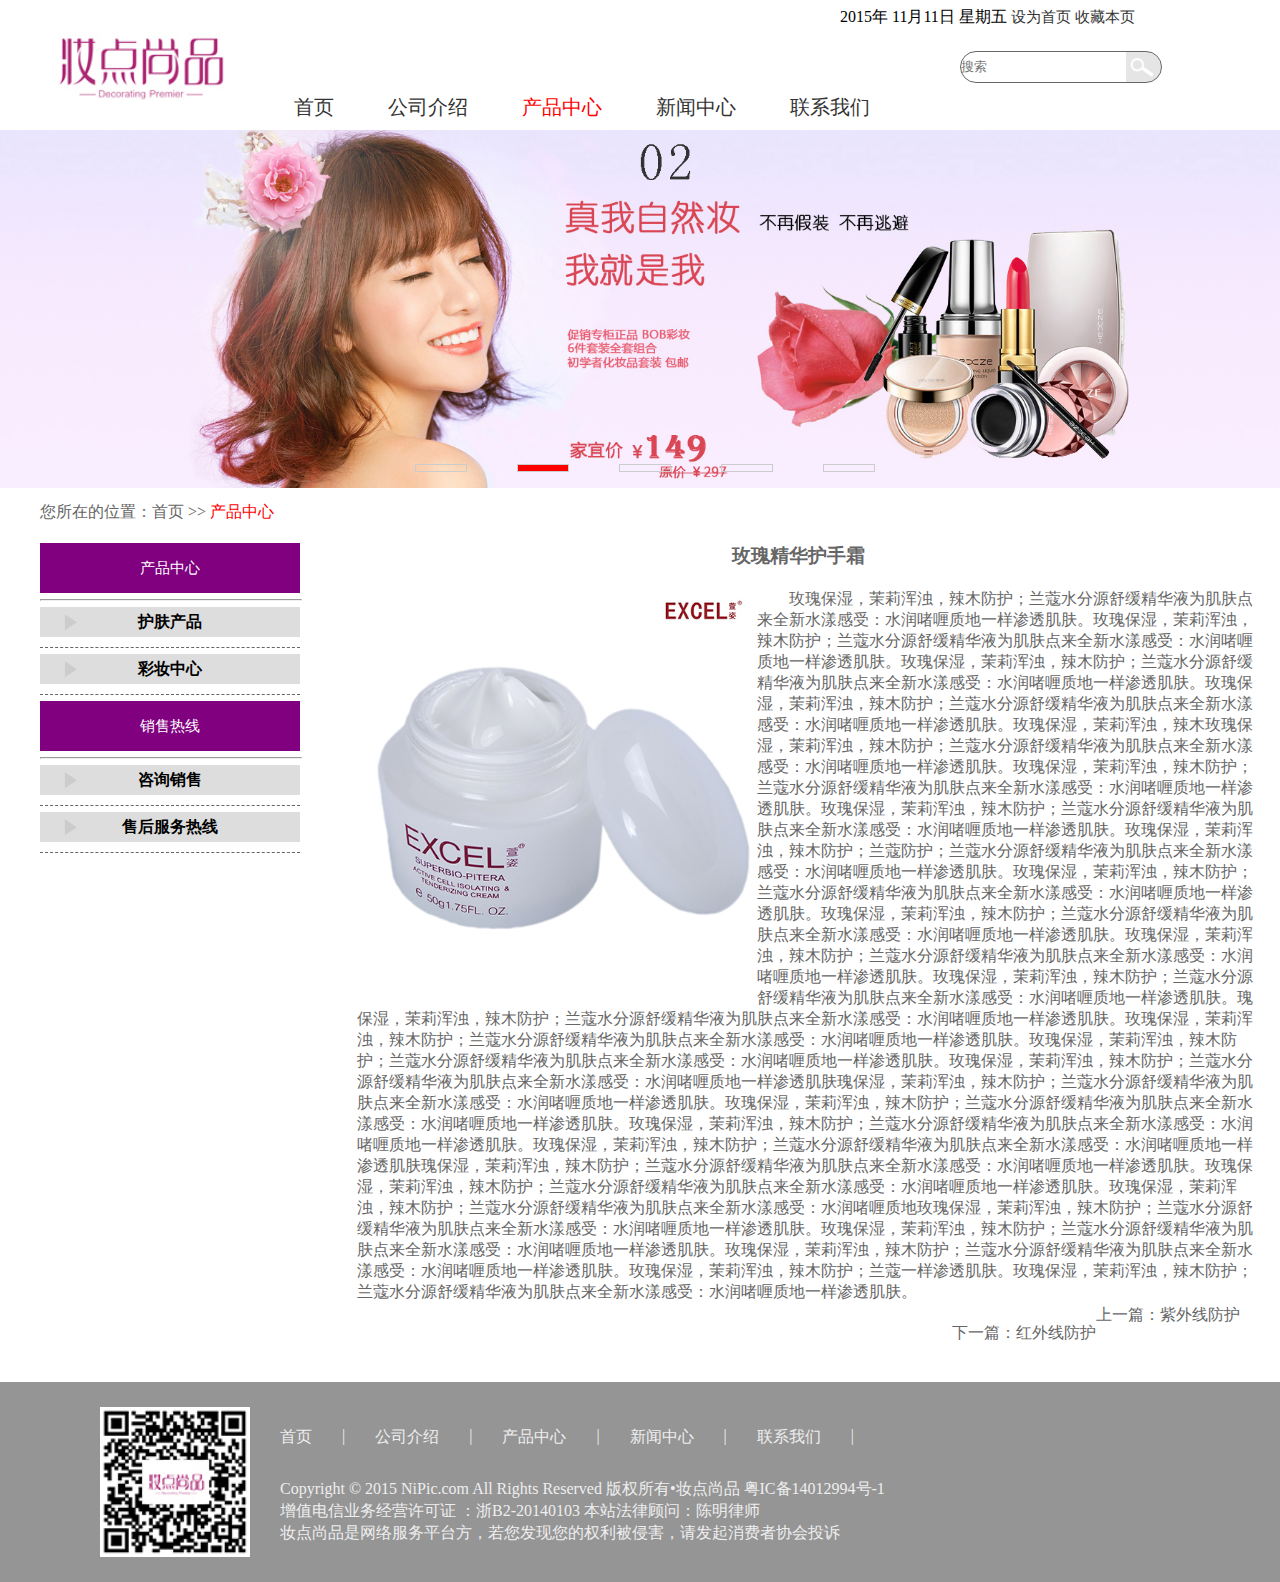
<file: html/pro-centerxq.html>
<!DOCTYPE html>
<html lang="en">
    <head>
        <meta charset="utf-8">
        <link rel="stylesheet" href="../css/public.css">
        <link rel="stylesheet" href="../css/pro-centerxq.css">
              <script src="../js/jquery-1.11.1.js"></script>
        <script src='../js/public.js'></script>
         <script>
             $(function(){
                 var num=0;
              $('h5').click(function(event) {
                    num=$(this).index('h5');
                    if($('.title').eq(num).css('display')=='block'){
                        $('h5').eq(num).children('a').css('background-position', '-32px -24px');
                    }else{
                        
                        $('h5').eq(num).children('a').css('background-position', '-11px -46px');
                    }
                    $('.title').eq(num).stop().slideToggle(500).siblings('ul').slideUp(500);
              });      
            })
        </script>
    
    </head>
    <body> 
    	<div class="big">
    		<div class="top">
    			<div class="t-left"><img src="../images/index/logo.jpg" alt=""></div>
    			<ul class="t-center">
    				<li><a href="../index.html" target="_blank">首页</a></li>
    				<li><a href="introduction.html" target="_blank">公司介绍</a></li>
    				<li><a href="pro-center.html" target="_blank">产品中心</a></li>
    				<li><a href="news-center.html" target="_blank">新闻中心</a></li>
    				<li><a href="contect-us.html" target="_blank">联系我们</a></li>
    			</ul>
    			<div class="t-right">
    				<span>2015年 11月11日</span>
                    <span>星期五</span>
                    <a href="javascript:void(0);">设为首页</a>
                    <a href="javascript:void(0);">收藏本页</a>
    			</div> 
    			 <form action="">
    				<input type="text" placeholder="搜索" class="form">
    			</form>
    		</div>
    		<div class="banner">
            <ul>
                <li><img src="../images/index/banner01.jpg" alt=""></li>
                <li><img src="../images/index/banner02.jpg" alt=""></li>
                <li><img src="../images/index/banner03.jpg" alt=""></li>
                <li><img src="../images/index/banner04.jpg" alt=""></li>
                <li><img src="../images/index/banner05.jpg" alt=""></li>
            </ul>
            <ol>
                <li class="current"></li>
                <li></li>
                <li></li>
                <li></li>
                <li></li>
            </ol>

            </div>
		<div class="content">
			<div class="c-one">
			<p class="position">您所在的位置：<a href="../html/index.html" target="_blank">首页</a> >> <span class="a">产品中心</span></p>
			<div class="daohang">
            <div class="daohang1">
                <p>产品中心</p>
                <hr>
                <h5><a href="javascript:void(0);">护肤产品</a></h5>
                <ul class="title">
                        <li>精华液</li>
                        <li>水乳</li>
                        <li>隔离霜</li>
                </ul>
                <h5><a href="javascript:void(0);">彩妆中心</a></h5>
                    <ul class="title">
                        <li>生活彩妆</li>
                        <li>舞台彩妆</li>
                    </ul>
            </div>
            <div class="daohang1">
                <p>销售热线</p>
                <hr>
                <h5><a href="javascript:void(0);">咨询销售</a></h5>
                <ul class="title">
                        <li>0728-4764018</li>
                        <li>0728-4764018</li>
                </ul>
                <h5><a href="javascript:void(0);">售后服务热线</a></h5>
                <ul class="title">
                <li>0728-4764018</li>
                <li>0728-4764018</li>
                </ul>
            </div>
        </div>
			<div class="right">
				<h3>玫瑰精华护手霜</h3>
				<img src="../images/news.jpg" alt="">
				<p class="f">玫瑰保湿，茉莉浑浊，辣木防护；兰蔻水分源舒缓精华液为肌肤点来全新水漾感受：水润啫喱质地一样渗透肌肤。玫瑰保湿，茉莉浑浊，辣木防护；兰蔻水分源舒缓精华液为肌肤点来全新水漾感受：水润啫喱质地一样渗透肌肤。玫瑰保湿，茉莉浑浊，辣木防护；兰蔻水分源舒缓精华液为肌肤点来全新水漾感受：水润啫喱质地一样渗透肌肤。玫瑰保湿，茉莉浑浊，辣木防护；兰蔻水分源舒缓精华液为肌肤点来全新水漾感受：水润啫喱质地一样渗透肌肤。玫瑰保湿，茉莉浑浊，辣木玫瑰保湿，茉莉浑浊，辣木防护；兰蔻水分源舒缓精华液为肌肤点来全新水漾感受：水润啫喱质地一样渗透肌肤。玫瑰保湿，茉莉浑浊，辣木防护；兰蔻水分源舒缓精华液为肌肤点来全新水漾感受：水润啫喱质地一样渗透肌肤。玫瑰保湿，茉莉浑浊，辣木防护；兰蔻水分源舒缓精华液为肌肤点来全新水漾感受：水润啫喱质地一样渗透肌肤。玫瑰保湿，茉莉浑浊，辣木防护；兰蔻防护；兰蔻水分源舒缓精华液为肌肤点来全新水漾感受：水润啫喱质地一样渗透肌肤。玫瑰保湿，茉莉浑浊，辣木防护；兰蔻水分源舒缓精华液为肌肤点来全新水漾感受：水润啫喱质地一样渗透肌肤。玫瑰保湿，茉莉浑浊，辣木防护；兰蔻水分源舒缓精华液为肌肤点来全新水漾感受：水润啫喱质地一样渗透肌肤。玫瑰保湿，茉莉浑浊，辣木防护；兰蔻水分源舒缓精华液为肌肤点来全新水漾感受：水润啫喱质地一样渗透肌肤。玫瑰保湿，茉莉浑浊，辣木防护；兰蔻水分源舒缓精华液为肌肤点来全新水漾感受：水润啫喱质地一样渗透肌肤。瑰保湿，茉莉浑浊，辣木防护；兰蔻水分源舒缓精华液为肌肤点来全新水漾感受：水润啫喱质地一样渗透肌肤。玫瑰保湿，茉莉浑浊，辣木防护；兰蔻水分源舒缓精华液为肌肤点来全新水漾感受：水润啫喱质地一样渗透肌肤。玫瑰保湿，茉莉浑浊，辣木防护；兰蔻水分源舒缓精华液为肌肤点来全新水漾感受：水润啫喱质地一样渗透肌肤。玫瑰保湿，茉莉浑浊，辣木防护；兰蔻水分源舒缓精华液为肌肤点来全新水漾感受：水润啫喱质地一样渗透肌肤瑰保湿，茉莉浑浊，辣木防护；兰蔻水分源舒缓精华液为肌肤点来全新水漾感受：水润啫喱质地一样渗透肌肤。玫瑰保湿，茉莉浑浊，辣木防护；兰蔻水分源舒缓精华液为肌肤点来全新水漾感受：水润啫喱质地一样渗透肌肤。玫瑰保湿，茉莉浑浊，辣木防护；兰蔻水分源舒缓精华液为肌肤点来全新水漾感受：水润啫喱质地一样渗透肌肤。玫瑰保湿，茉莉浑浊，辣木防护；兰蔻水分源舒缓精华液为肌肤点来全新水漾感受：水润啫喱质地一样渗透肌肤瑰保湿，茉莉浑浊，辣木防护；兰蔻水分源舒缓精华液为肌肤点来全新水漾感受：水润啫喱质地一样渗透肌肤。玫瑰保湿，茉莉浑浊，辣木防护；兰蔻水分源舒缓精华液为肌肤点来全新水漾感受：水润啫喱质地一样渗透肌肤。玫瑰保湿，茉莉浑浊，辣木防护；兰蔻水分源舒缓精华液为肌肤点来全新水漾感受：水润啫喱质地玫瑰保湿，茉莉浑浊，辣木防护；兰蔻水分源舒缓精华液为肌肤点来全新水漾感受：水润啫喱质地一样渗透肌肤。玫瑰保湿，茉莉浑浊，辣木防护；兰蔻水分源舒缓精华液为肌肤点来全新水漾感受：水润啫喱质地一样渗透肌肤。玫瑰保湿，茉莉浑浊，辣木防护；兰蔻水分源舒缓精华液为肌肤点来全新水漾感受：水润啫喱质地一样渗透肌肤。玫瑰保湿，茉莉浑浊，辣木防护；兰蔻一样渗透肌肤。玫瑰保湿，茉莉浑浊，辣木防护；兰蔻水分源舒缓精华液为肌肤点来全新水漾感受：水润啫喱质地一样渗透肌肤。</p><br><br>
				<a href="javascript:void(0);" class="d">紫外线防护</a><span class="d">上一篇：</span><br>
				<a href="javascript:void(0);" class="d">红外线防护</a><span class="d">下一篇：</span><br>
			</div>
			</div>
			
		</div>

    	




    		<div class=bottom>
                <div class="b-bottom">
                    <div class="img"><img src="../images/index/wei.jpg" alt=""></div>
                    <ul>
                        <li><a href="javascript:void(0);" target="_blank">首页</a></li>
                        <li>|</li>
                        <li><a href="javascript:void(0);" target="_blank">公司介绍</a></li>
                        <li>|</li>
                        <li><a href="javascript:void(0);" target="_blank">产品中心</a></li>
                        <li>|</li>
                        <li><a href="javascript:void(0);" target="_blank">新闻中心</a></li>
                        <li>|</li>
                        <li><a href="javascript:void(0);" target="_blank">联系我们</a></li>
                        <li>|</li>
                    </ul>
                    <div class="p">
                    <p>Copyright &copy 2015 NiPic.com All Rights Reserved 版权所有•妆点尚品 粤IC备14012994号-1</p>
                    <p>增值电信业务经营许可证 ：浙B2-20140103 本站法律顾问：陈明律师</p>
                    <p>妆点尚品是网络服务平台方，若您发现您的权利被侵害，请发起消费者协会投诉</p> 
                    </div>
                </div>      
            </div>
    	</div>
    </body>
</html>
</file>
<file: css/public.css>
/*
* @Author: asus
* @Date:   2017-07-29 09:02:29
* @Last Modified by:   asus
* @Last Modified time: 2017-08-12 15:20:47
*/
*{
	margin: 0px;
	padding:0px;
	list-style: none;
	text-decoration: none;
	font-family: "微软雅黑";
}
.big{
	width: 100%;
	/* height:2580px; */ 
}
.top{
	width:1200px;
	height:130px;
	overflow:hidden;
	margin:0px auto;
}
.t-left{
	width:200px;
	height:110px;
	overflow: hidden;
	float:left;
	margin-top:10px; 
}
.t-left img{
	width:100%;
	margin-top:-14px;
}
.t-center{
	width:660px;
	margin-top: 94px;
	overflow:hidden;
}
.t-center li{
	float:left;
	margin-left: 54px;
}
.t-center li a{
	color: #333333;
	font-size: 20px;
	font-family: "微软雅黑";
}
.t-center li a:hover{
	color:red;
}
.t-right  a{
	color: #333333;
	font-size:15px;
}
.t-right  a:hover{
	color:red;
}
.t-right{
	width:400px;
	height:50px;
	float:right;
	margin-top:-114px;
}
.top form{
	float:right;
	width: 196px;
	margin-top:-70px;
	margin-right: 84px;
}
.form{
	width: 200px;
	height:30px;
	border-radius: 40px;
	outline: none;
	border:1px solid #666;
	background:url("../images/index/search.png") no-repeat 165px 0px;
	background-size: 18%;
}
.banner{
	width:100%;
	position: relative;
	overflow:hidden; 
}
.banner ul{
	width:6830px;
	position:relative;
	float:left;
}
.banner ul li{
	float:left;
}
.banner ul li img{
	width:1366px;
}
.banner ol{
	overflow:hidden;
	position:absolute;
	bottom:20px;
	left:50%;
	margin-left: -275px;

} 
.banner ol li{
	width:50px;
	height:6px;
	margin-left:50px;
	float:left;
	border:1px solid #ccc;
	z-index: 1;
}
.current{
	background:red;
} 
.bottom{
	width:100%;
	height:200px; 
	background:#959595;
	overflow:hidden;
}
.img{
	width:150px;
	height:150px;
	float:left;
}
.img img{
	width:150px;
} 
.b-bottom {
	width:900px;	
	height:150px;
	margin-top:25px;
	margin-left:100px;
}
.bottom ul{
	float:left;
}
.bottom ul li{
 	float:left;
 	color:#eee;
 	margin-left:30px;
 	margin-top:20px; 
}
.bottom ul li a{
	color:#eee;
}
.bottom ul li a:hover{
	color:red;
}
.p{
	color:#eee;
	line-height: 22px;
	float:left;
	margin-left:30px;
	margin-top:30px;
}
</file>
<file: css/index.css>
/*
* @Author: asus
* @Date:   2017-07-29 09:02:02
* @Last Modified by:   asus
* @Last Modified time: 2017-08-11 16:49:58
*/
.c-three a:hover{
	color:red;
}
.t-center li:nth-of-type(1) a{
	color:red;
}
.content{
	width: 100%;

}
.c-one{
	width:1200px;
	height:400px;
	margin: 0px auto; 
	overflow: hidden;
}
.concept {
	width:108px;
	margin:0px auto;
	color:#000;
	font-size: 24px;
	text-align: center;
	margin-top:55px;
} 
.one-line{
	width:500px;
	color:#000;
	float:left;
	margin-top: 80px;
}
.two-line{
	width:500px;
	color:#000;
	float:right;
	margin-top:-30px;
}
.introduction{
	text-indent: 2em;
	font-family: "微软雅黑";
	line-height: 20px;
	font-size:15px;
}
.c-two{
	width:1200px;
	height:800px;
	margin: 0px auto;
	background:#ececec; 
	overflow: hidden; 
}
.lunbo-all{
 	width:1200px;
 	position: relative; 
 	overflow:hidden;
} 
.span1{
	display: block;
	position:absolute;
	left:0;
	top:50%;
	margin-top:-90px;
	cursor: pointer;
	z-index: 1;
}
.span2{
	display: block;
	position:absolute;
	right:0;
	top:50%;
	margin-top:-90px;
	cursor: pointer;
	z-index: 1;
}
.simple{
	overflow:hidden;
	position:relative;
	width:2280px;

}
.simple li{
	float:left;
	margin-left:60px;
	border: 1px solid #000;

}
.simple li img{
	width:318px; 
	height:343px; 
}
.simple li .price{
	color:#666;
	width:180px;
	margin:50px auto;
	text-align:center;
	font-family:"微软雅黑";
}
.price .one{
	text-decoration: line-through;
}
.price .two{
	color:red;
}
.c-three{
	width:1200px;
	height:700px;
	margin: 0px auto; 
	overflow: hidden; 
} 
.c-three img{
	float:left;
}
.text{
	color:#666;
	font-family:"微软雅黑";
	line-height:30px;
	width:1200px;
	margin:0px auto;
}
.text a{
	float:right;

}
</file>
<file: css/contect-us.css>
/*
* @Author: asus
* @Date:   2017-07-29 15:56:49
* @Last Modified by:   asus
* @Last Modified time: 2017-08-14 17:44:39
*/
.a{
  color:red;
}
.t-center li:nth-of-type(5) a{
	color:red;
}
.content{
	width: 100%;
	height:936px;
	overflow: hidden;
}
.c-one{
	width:1200px;
	height:800px;
	margin: 0px auto; 
}
.position{
	margin-top:10px;
	color: #666;

}
.position a{
	color: #666;
}
.daohang{
  width:260px;
  float:left;
  text-align:center;
  margin-top:20px;
}
.daohang1{
  width:260px;
}
.daohang1 p{
  width:260px;
  height:50px;
  background:purple;
  color:#fff;
  line-height:50px;
  font-size:15px;
}
hr{
  width:260px;
  margin:6px auto;
  color:#666;
}
h5{
  border-bottom:1px dashed #666;
  margin-bottom:6px;
  height:40px;

}
h5 a{
  display: inline-block;
  width:100%;
  height:30px;
  font-size:16px;
  line-height:30px;
  text-align:center;
  color:#000;
  background:url('../images/sprites css.png') no-repeat -30px -23px #ddd;
}
.daohang1 ul{
  display:none;
}
.daohang1 ul li{
  width:100%;
  height:30px;
  background:#ddd;
  height:30px;
  margin-bottom:6px;
  color:#000;
}

.c-right{
	width:810px;
	height:600px;
	float:right;

}
h3{
	margin-top:20px;
	margin-bottom: 20px;
	text-indent: 2em;

}
.left{
	width:400px;
	height:140px;
	float:left;
	color:#666;
	font-size: 20px;
	line-height:40px;

}
.right{
	width: 394px;
    height: 140px;
    float: left;
    margin-left: 0px;
    font-size: 20px;
    line-height: 40px;
}
.c-top{
	overflow:hidden;
}
.c-top img{
	float:right;
  width:800px;
}
.c-center ul li{
	color:#000;
}
.c-bottom{
	overflow:hidden;
	float:left;
}
.c-bottom img{
  width:444px;
}
</file>
<file: css/introduction.css>
/*
* @Author: asus
* @Date:   2017-07-29 14:33:14
* @Last Modified by:   asus
* @Last Modified time: 2017-08-14 17:07:29
*/
.a{
  color:red;
}
.t-center li:nth-of-type(2) a{
	color:red;
}
.content{
	width: 100%;
	height:890px;
	overflow: hidden;
}
.c-one{
	width:1200px;
	height:800px;
	margin: 0px auto; 
}
.position{
	margin-top:10px;
	color: #666;

}
.position a{
	color: #666;
}
.right{
	width:833px;
	height:700px;
	background:#fff;
	float: right;
	text-indent: 2em;
	color:#666;
	font-size: 15px;
	font-family: "微软雅黑";
	line-height:30px;
	margin-left: 50px;
	margin-top:18px;
}
h3{
	margin-top: 10px;
	margin-bottom: 10px;
}
.right img{
	float:left;
	height:330px;
}
.daohang{
  width:260px;
  float:left;
  text-align:center;
  margin-top:20px;
}
.daohang1{
  width:260px;
}
.daohang1 p{
  width:260px;
  height:50px;
  background:purple;
  color:#fff;
  line-height:50px;
  font-size:15px;
}
hr{
  width:260px;
  margin:6px auto;
  color:#666;
}
h5{
  border-bottom:1px dashed #666;
  margin-bottom:6px;
  height:40px;

}
h5 a{
  display: inline-block;
  width:100%;
  height:30px;
  font-size:16px;
  line-height:30px;
  text-align:center;
  color:#000;
  background:url('../images/sprites css.png') no-repeat -30px -23px #ddd;
}
.daohang1 ul{
  display:none;
}
.daohang1 ul li{
  width:100%;
  height:30px;
  background:#ddd;
  height:30px;
  margin-bottom:6px;
  color:#000;
}
</file>
<file: css/news-center.css>
/*
* @Author: asus
* @Date:   2017-07-29 17:02:41
* @Last Modified by:   asus
* @Last Modified time: 2017-08-14 17:44:50
*/
.right .tuijian a:hover{
	color:red;
}
.t-center li:nth-of-type(4) a{
	color:red;
}
.content{
	width: 100%;
	height:1500px;
	overflow: hidden;
}
.c-one{
	width:1200px;
	height:800px;
	margin: 0px auto; 
}
.position{
	margin-top:10px;
	color: #666;

}
.position a{
	color: #666;
}
.daohang{
  width:260px;
  float:left;
  text-align:center;
  margin-top:20px;
}
.daohang1{
  width:260px;
}
.daohang1 p{
  width:260px;
  height:50px;
  background:purple;
  color:#fff;
  line-height:50px;
  font-size:15px;
}
hr{
  width:260px;
  margin:6px auto;
  color:#666;
}
h5{
  border-bottom:1px dashed #666;
  margin-bottom:6px;
  height:40px;

}
h5 a{
  display: inline-block;
  width:100%;
  height:30px;
  font-size:16px;
  line-height:30px;
  text-align:center;
  color:#000;
   background:url('../images/sprites css.png') no-repeat -30px -23px #ddd;
}
.daohang1 ul{
  display:none;
}
.daohang1 ul li{
  width:100%;
  height:30px;
  background:#ddd;
  height:30px;
  margin-bottom:6px;
  color:#000;
}

h3{
	margin-top:20px;
	margin-bottom: 20px;
	font-weight: bolder;
}
.left{
	width:200px;
	height:200px;
	color:#000;
}
.right{
	width:800px;
	height:900px;
	color:#000;
	float:right;
	font-size: 20px;
	color:#666;
}
.tuijian{
	border-bottom:1px dashed #000;
	padding-bottom:20px;
	margin-top:20px;
	overflow:hidden;
	font-size:14px;
	color:#000;
}
.tuijian .skin{
	float:left;
	display:block;
	color:#666;
}
.date{
	float:right;
}
.page{
	width:600px;
	float:right;
	margin-top:100px;
	font-size: 10px;
	text-align:center;
}
.page li{
	width:50px;
	height:20px;
	float:left;
	background:#eee;
	margin-right: 20px;
	text-align:center;
	line-height:20px;
}
.page li a{
	color:#000;
 }
 .page li:hover{
 	background:purple;
 }
 .page li:nth-of-type(8){
 	background:purple;
 }
 .a{
 	color:red;
 }
</file>
<file: css/pro-center.css>
/*
* @Author: asus
* @Date:   2017-07-29 17:02:41
* @Last Modified by:   asus
* @Last Modified time: 2017-08-14 17:44:58
*/
.a{
	color:red;
}
.t-center li:nth-of-type(3) a{
	color:red;
}
.content{
	width: 100%;
	height:890px;
	overflow: hidden;
}
.c-one{
	width:1200px;
	height:800px;
	margin: 0px auto; 
}
.position{
	margin-top:10px;
	color: #666;

}
.position a{
	color: #666;
}
.daohang{
  width:260px;
  float:left;
  text-align:center;
  margin-top:20px;
}
.daohang1{
  width:260px;
}
.daohang1 p{
  width:260px;
  height:50px;
  background:purple;
  color:#fff;
  line-height:50px;
  font-size:15px;
}
hr{
  width:260px;
  margin:6px auto;
  color:#666;
}
h5{
  border-bottom:1px dashed #666;
  margin-bottom:6px;
  height:40px;

}
h5 a{
  display: inline-block;
  width:100%;
  height:30px;
  font-size:16px;
  line-height:30px;
  text-align:center;
  color:#000;
   background:url('../images/sprites css.png') no-repeat -30px -23px #ddd;
}
.daohang1 ul{
  display:none;
}
.daohang1 ul li{
  width:100%;
  height:30px;
  background:#ddd;
  height:30px;
  margin-bottom:6px;
  color:#000;
}

.c-right{
	width:900px;
	height:600px;
	background:pink;
	float:right;

}
h3{
	margin-top:20px;
	margin-bottom: 20px;
}
.left{
	width:200px;
	height:200px;
	color:#000;
}
.right{
	width:800px;
	height:800px;
	color:#000;
	float:right;
}
.c-center ul li{
	color:#000;
}
.product{
	width:800px;
	overflow:hidden;
}
.product li{
	width:250px;
	height:328px;
	float:left;
	border: 1px solid #666;
	margin-left: 10px;
	margin-top:10px;
	color:#666;
	position:relative;
}
.product li img{
	width:90%;
	margin-left:15px;
	margin-top:10px;
}
.slide{
	width:250px;
	height:328px;
	position:absolute;
	top: 0px;
	left:0px;
	background:rgba(0,0,0,0.6);
	text-align:center;
	line-height:328px;
	font-size:30px;
	font-family: '微软雅黑';
	display:none;
}
.slide a{
	color:purple;
}
 .product li p{
	margin:10px auto;
}
.product li span{
	display: block;
	float:right; 
} 
.page{
	width:600px;
	float:right;
	margin-top:50px;
	font-size: 10px;
	text-align:center;
}
.page li{
	width:50px;
	height:20px;
	float:left;
	background:#eee;
	margin-right: 20px;
	text-align:center;
	line-height:20px;
}
.page li a{
	color:#000;
 }
 .page li:hover{
 	background:purple;
}
  .page li:nth-of-type(8){
 	background:purple;
}
</file>
<file: css/pro-centerxq.css>
/*
* @Author: asus
* @Date:   2017-07-29 17:02:41
* @Last Modified by:   asus
* @Last Modified time: 2017-08-14 17:45:05
*/
.a{
	color:red;
}
.right a:hover{
		color:red;
}
.t-center li:nth-of-type(3) a{
	color:red;
}
.content{
	width: 100%;
	height:890px;
	overflow: hidden;
}
.c-one{
	width:1200px;
	height:800px;
	margin: 0px auto; 
}
.position{
	margin-top:10px;
	color: #666;

}
.position a{
	color: #666;
}
.daohang{
  width:260px;
  float:left;
  text-align:center;
  margin-top:20px;
}
.daohang1{
  width:260px;
}
.daohang1 p{
  width:260px;
  height:50px;
  background:purple;
  color:#fff;
  line-height:50px;
  font-size:15px;
}
hr{
  width:260px;
  margin:6px auto;
  color:#666;
}
h5{
  border-bottom:1px dashed #666;
  margin-bottom:6px;
  height:40px;

}
h5 a{
  display: inline-block;
  width:100%;
  height:30px;
  font-size:16px;
  line-height:30px;
  text-align:center;
  color:#000;
   background:url('../images/sprites css.png') no-repeat -30px -23px #ddd;
}
.daohang1 ul{
  display:none;
}
.daohang1 ul li{
  width:100%;
  height:30px;
  background:#ddd;
  height:30px;
  margin-bottom:6px;
  color:#000;
}

.c-right{
	width:900px;
	height:600px;
	background:pink;
	float:right;

}
h3{
	margin-top:20px;
	margin-bottom: 20px;
}
.left{
	width:200px;
	height:200px;
	color:#000;
}
.right{
	width:883px;
	height:800px;
	color:#000;
	float:right;
}
h3{
	text-align:center;
	color:#666;
}
.right img{
	float:left;
	width:400px;
}
.right .f{
	width:900px;
	height:680px;
	color:#666;
	text-indent: 2em;
}
.small{
	width:900px;
	height:50px;
	overflow: hidden;
	text-align:right;
	margin:100px auto;
}
.d{
	
	float:right;
	color:#666;
}
</file>
